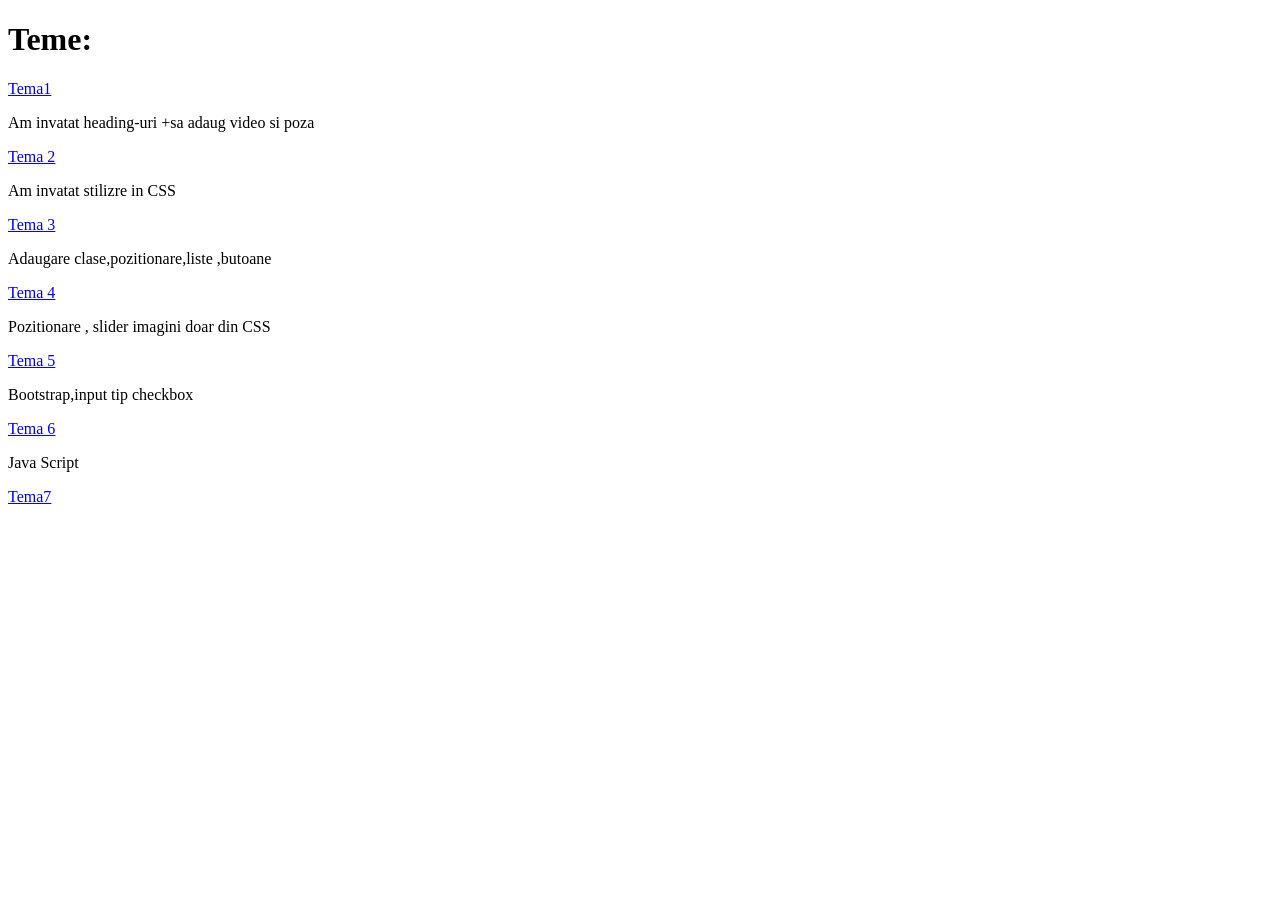
<file: index.html>
<!DOCTYPE html>
<html>
<head>
<title>index teme</title>
</head>
<body>
   <h1>Teme:</h1>
   <p><a href="teme/tema1">Tema1</a> </p>
   <P>Am invatat heading-uri +sa adaug video si poza </p>
   <p><a href="teme/tema2">Tema 2</a> </p>
   <p></p>Am invatat stilizre in CSS
   <p><a href="teme/tema3">Tema 3</a> </p>
   <p> Adaugare clase,pozitionare,liste ,butoane</p>
   <p><a href="teme/tema4">Tema 4</a> </p>
   <p>Pozitionare , slider imagini doar din CSS
   <p><a href="teme/tema5">Tema 5</a></p>
   <p>Bootstrap,input tip checkbox</p>
   <p><a href="teme/tema6">Tema 6</a></p>
   <p>Java Script</p>
   <p><a href="teme/tema7"> Tema7</a></p>
</body>
</html>
</file>
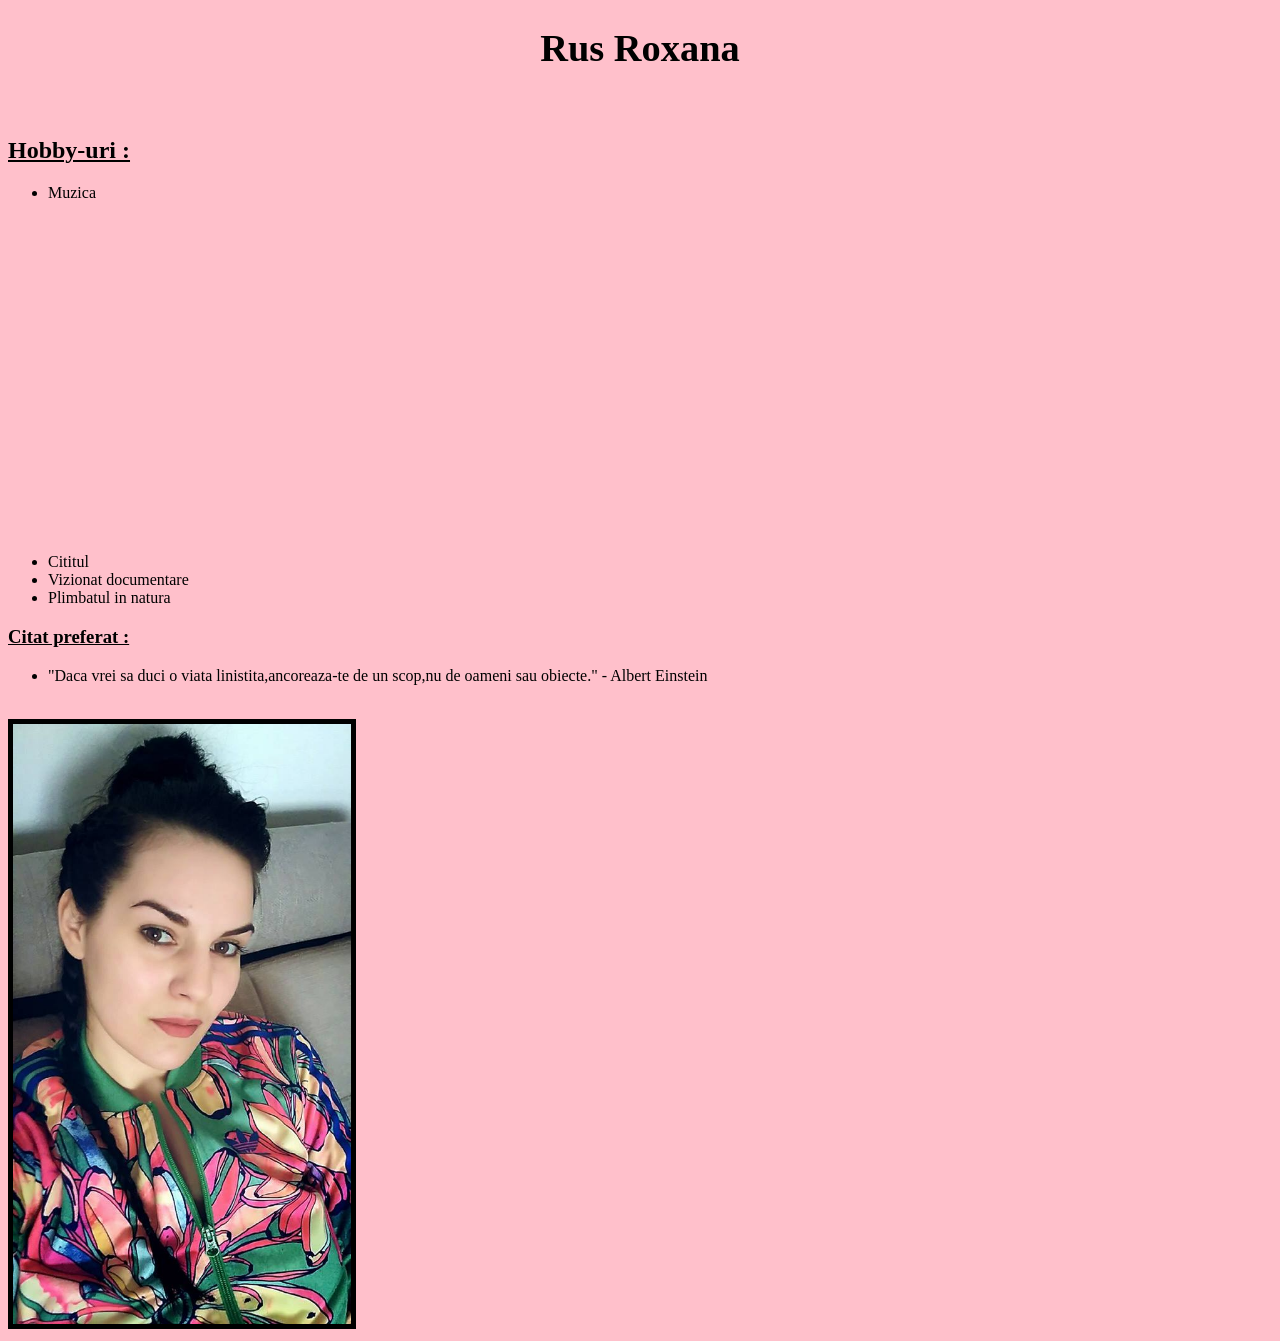
<file: teme/tema1/index.html>
<!DOCTYPE html>
<html>
<head>
<title>My page</title>
</head>
<body>
<body bgcolor=pink>
	<big><h1 align="center">Rus Roxana</h1><br></big> 
    <u><p><h2>Hobby-uri : </h2></p></u>
           <ul>
           	   <li>Muzica</li>
               <p><iframe width="560" height="315" src="https://www.youtube.com/embed/7xrs2YWyC1U" frameborder="0" allowfullscreen></iframe></p>
           	   <li>Cititul</li>
           	   <li>Vizionat documentare</li>
           	   <li>Plimbatul in natura</li>
           	</ul>   
	<u><p><h3>Citat preferat :</h3></p></u>
	        <ul>
	        	<li>"Daca vrei sa duci o viata linistita,ancoreaza-te de un scop,nu de oameni sau obiecte." - Albert Einstein</li>
	        </ul><br>
	<img src="roxa.jpg" border="5" height="600" width"459"> 
</body>
</html>
</file>
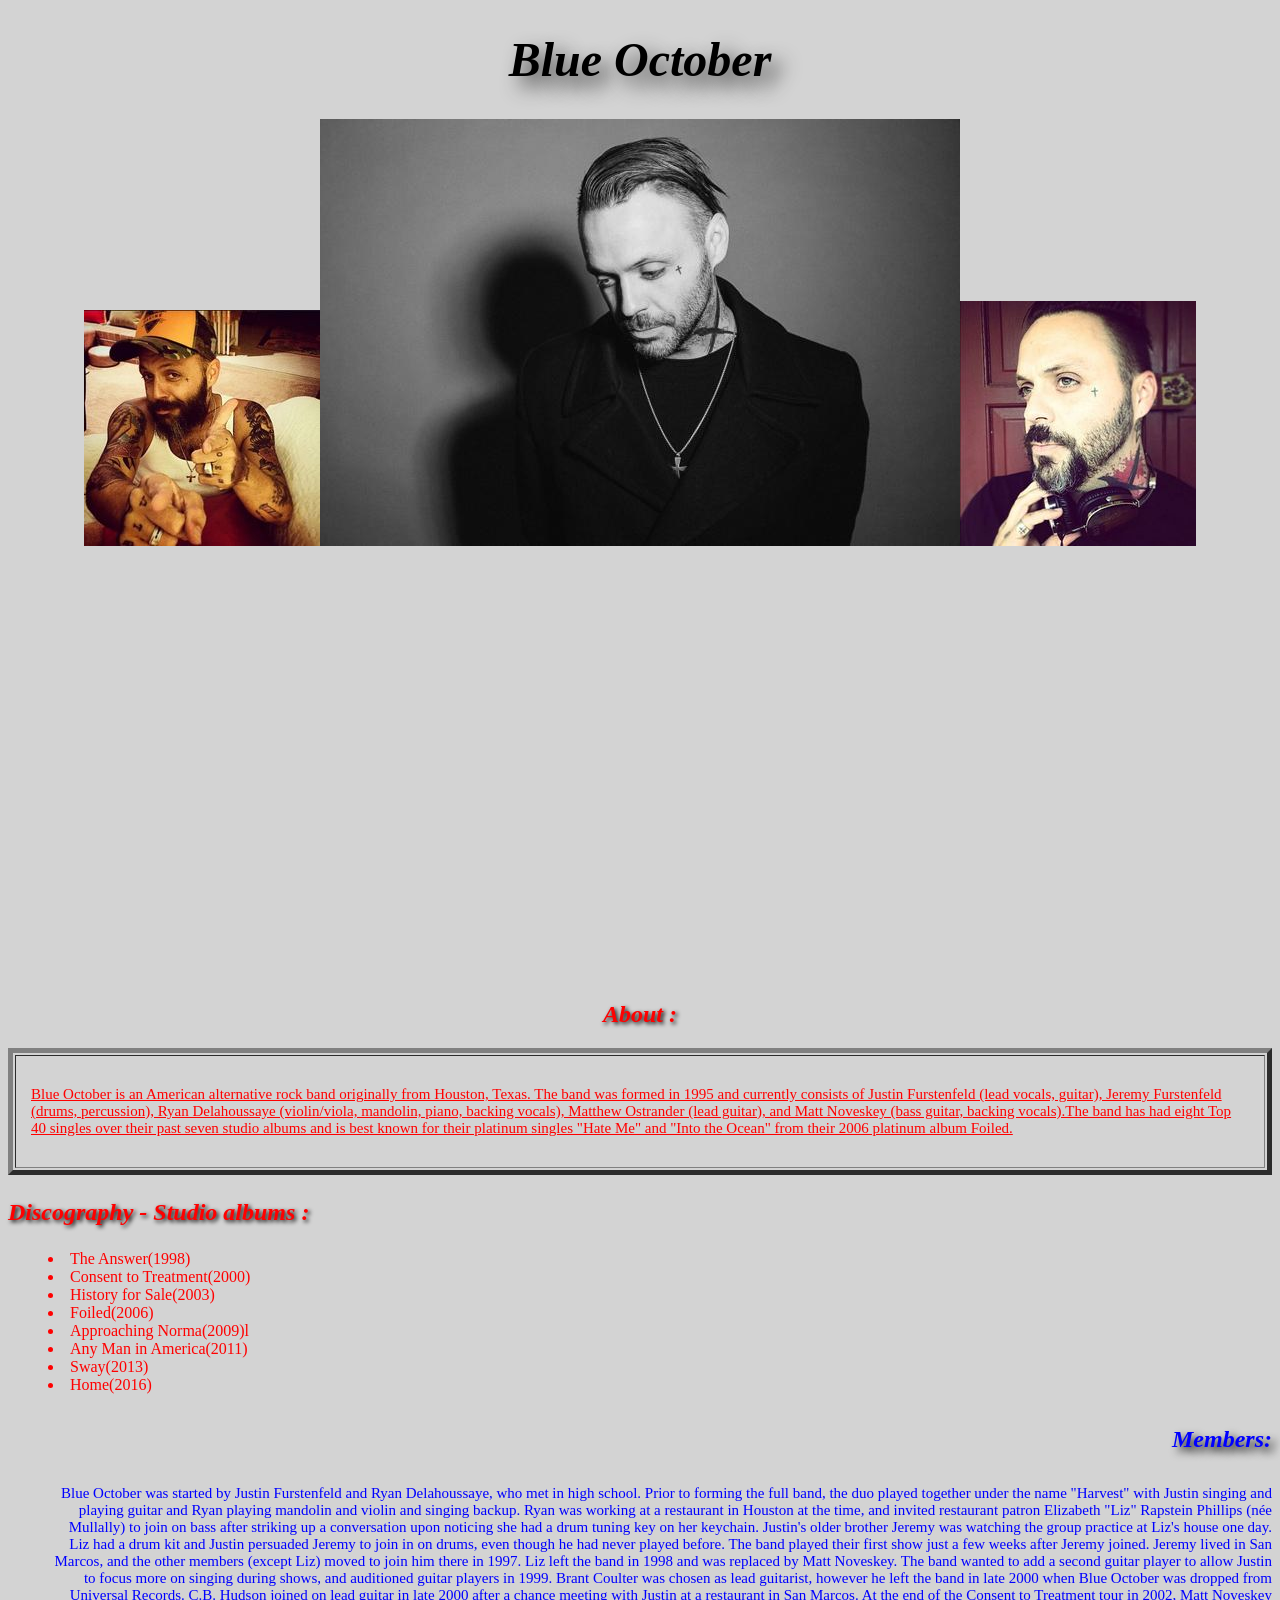
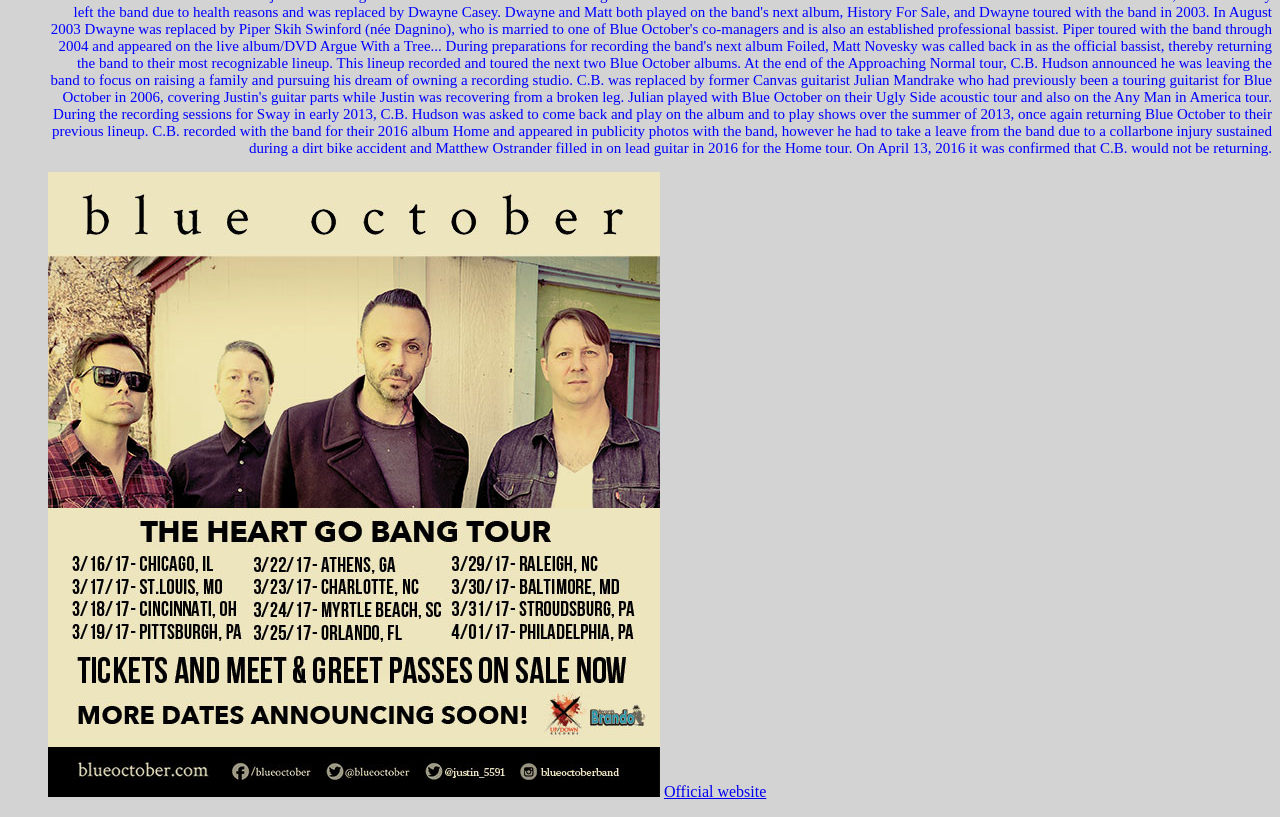
<file: Blue October html/blue_october.html>
<!DOCTYPE html>
<html>
     <head> 
     <title>Blue October</title>
    <link rel="stylesheet" href="style.css">
     </head>
         <body>
            
         	<p><h1>Blue October</h1></p>
               <div><img src="justin.jpg"><img src="blueoctober.jpg"><img src="justin2.jpg"></div>
         	    <iframe width="640" height="427" src="https://www.youtube.com/embed/wiLaIkH9UEE" frameborder="0" allowfullscreen></iframe>
            
           
         	<p><h2><i>About :</i></h2></p>
           
               <table border="5">
                <tr>
            <td><ins><p><a2>Blue October is an American alternative rock band originally from Houston, Texas. The band was formed in 1995 and currently consists of Justin Furstenfeld (lead vocals, guitar), Jeremy Furstenfeld (drums, percussion), Ryan Delahoussaye (violin/viola, mandolin, piano, backing vocals), Matthew Ostrander (lead guitar), and Matt Noveskey (bass guitar, backing vocals).The band has had eight Top 40 singles over their past seven studio albums and is best known for their platinum singles "Hate Me" and "Into the Ocean" from their 2006 platinum album Foiled.</a2></p></td></ins>
                </tr>
                </table>
            
                  
           
            <p><h3><i>Discography - Studio albums :</i></h3></p>
                
                <ul>
         	    	<li>The Answer(1998)</li>
         	    	<li>Consent to Treatment(2000)</li>
         	    	<li>History for Sale(2003)</li>
         	    	<li>Foiled(2006)</li>
         	    	<li>Approaching Norma(2009)l</li>
         	    	<li>Any Man in America(2011)</li>
         	    	<li>Sway(2013)</li>
         	    	<li>Home(2016)</li>
         	    </ul)
            

         	 <p><h4><i>Members:</i></h4></p>
             
         	                    
                        	    <p id="para1">Blue October was started by Justin Furstenfeld and Ryan Delahoussaye, who met in high school. Prior to forming the full band, the duo played together under the name "Harvest" with Justin singing and playing guitar and Ryan playing mandolin and violin and singing backup. Ryan was working at a restaurant in Houston at the time, and invited restaurant patron Elizabeth "Liz" Rapstein Phillips (née Mullally) to join on bass after striking up a conversation upon noticing she had a drum tuning key on her keychain. Justin's older brother Jeremy was watching the group practice at Liz's house one day. Liz had a drum kit and Justin persuaded Jeremy to join in on drums, even though he had never played before. The band played their first show just a few weeks after Jeremy joined. Jeremy lived in San Marcos, and the other members (except Liz) moved to join him there in 1997. Liz left the band in 1998 and was replaced by Matt Noveskey. The band wanted to add a second guitar player to allow Justin to focus more on singing during shows, and auditioned guitar players in 1999. Brant Coulter was chosen as lead guitarist, however he left the band in late 2000 when Blue October was dropped from Universal Records. C.B. Hudson joined on lead guitar in late 2000 after a chance meeting with Justin at a restaurant in San Marcos. At the end of the Consent to Treatment tour in 2002, Matt Noveskey left the band due to health reasons and was replaced by Dwayne Casey. Dwayne and Matt both played on the band's next album, History For Sale, and Dwayne toured with the band in 2003. In August 2003 Dwayne was replaced by Piper Skih Swinford (née Dagnino), who is married to one of Blue October's co-managers and is also an established professional bassist. Piper toured with the band through 2004 and appeared on the live album/DVD Argue With a Tree... During preparations for recording the band's next album Foiled, Matt Novesky was called back in as the official bassist, thereby returning the band to their most recognizable lineup. This lineup recorded and toured the next two Blue October albums. At the end of the Approaching Normal tour, C.B. Hudson announced he was leaving the band to focus on raising a family and pursuing his dream of owning a recording studio. C.B. was replaced by former Canvas guitarist Julian Mandrake who had previously been a touring guitarist for Blue October in 2006, covering Justin's guitar parts while Justin was recovering from a broken leg. Julian played with Blue October on their Ugly Side acoustic tour and also on the Any Man in America tour. During the recording sessions for Sway in early 2013, C.B. Hudson was asked to come back and play on the album and to play shows over the summer of 2013, once again returning Blue October to their previous lineup. C.B. recorded with the band for their 2016 album Home and appeared in publicity photos with the band, however he had to take a leave from the band due to a collarbone injury sustained during a dirt bike accident and Matthew Ostrander filled in on lead guitar in 2016 for the Home tour. On April 13, 2016 it was confirmed that C.B. would not be returning.</p>
                            
                                
        <img src="tour.jpg"> 
        <a href="http://www.blueoctober.com">
         Official website
         </a>             
        </body>
</html>
</file>
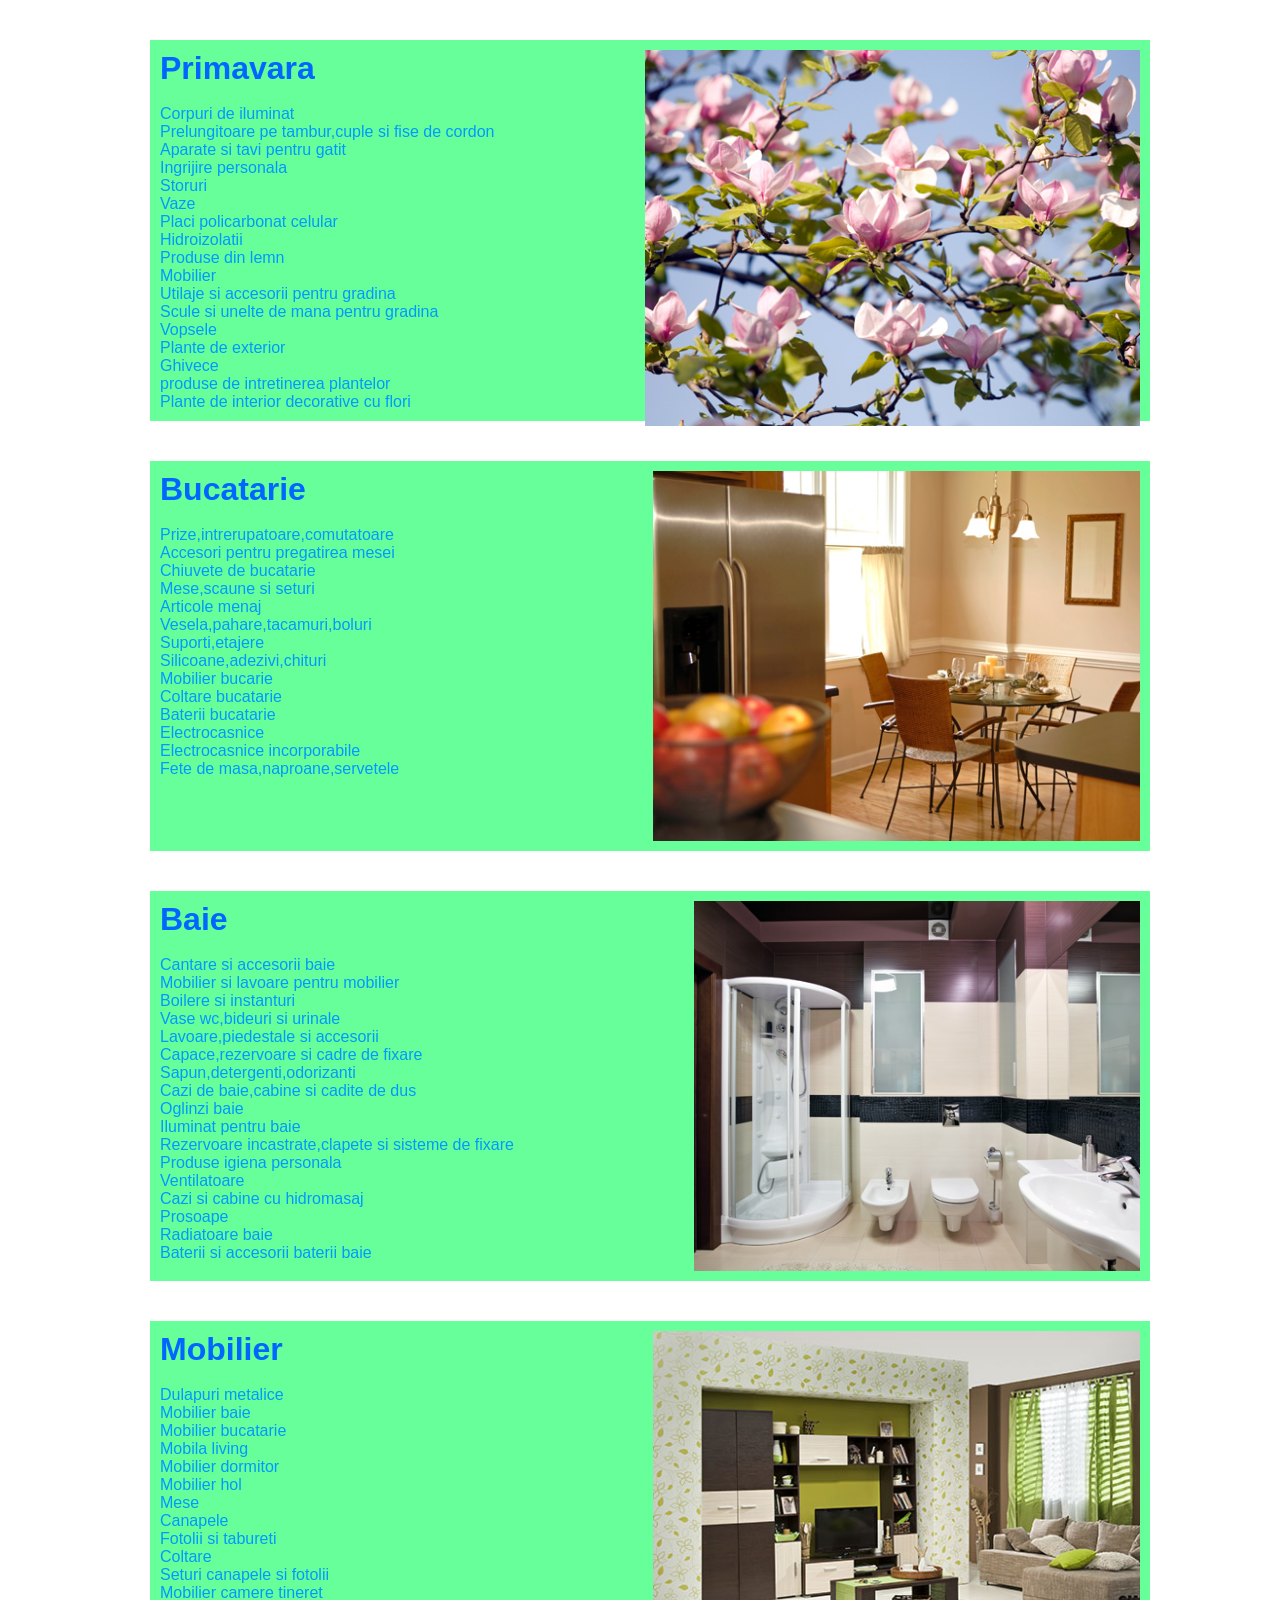
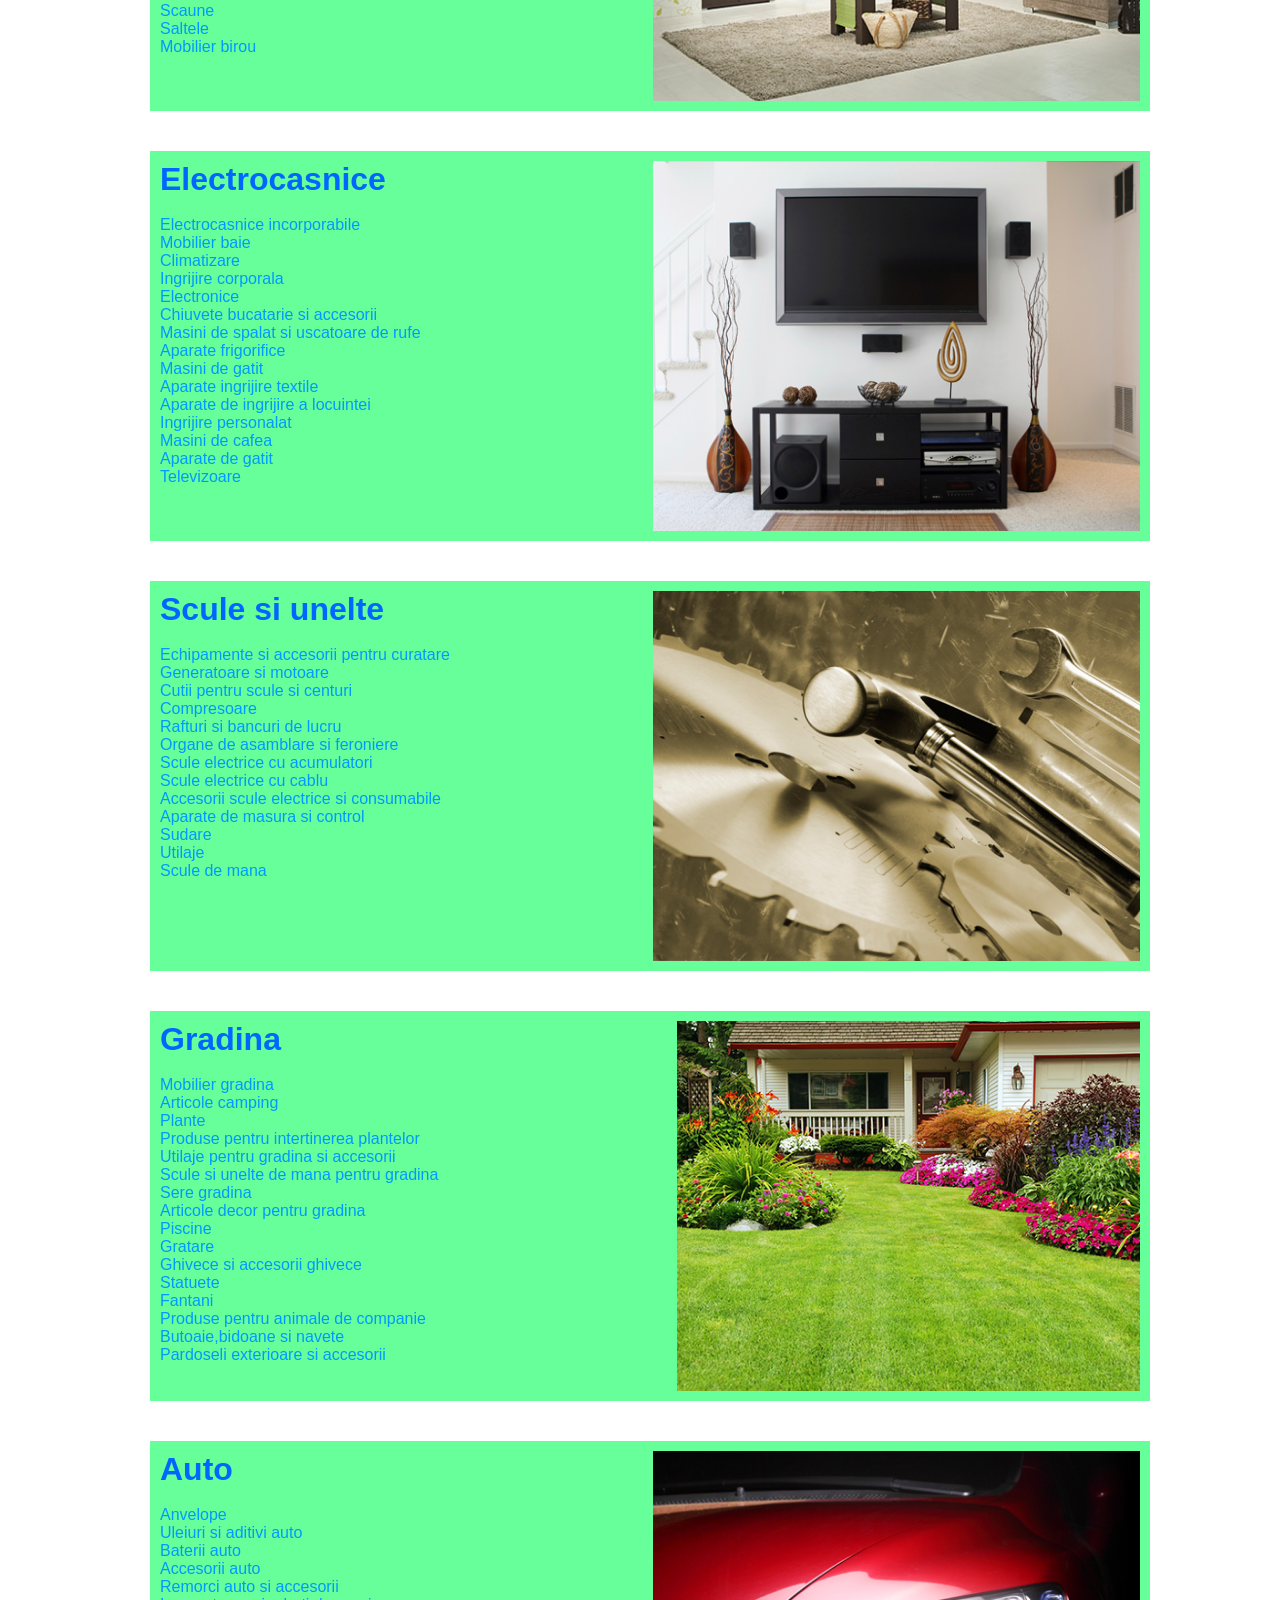
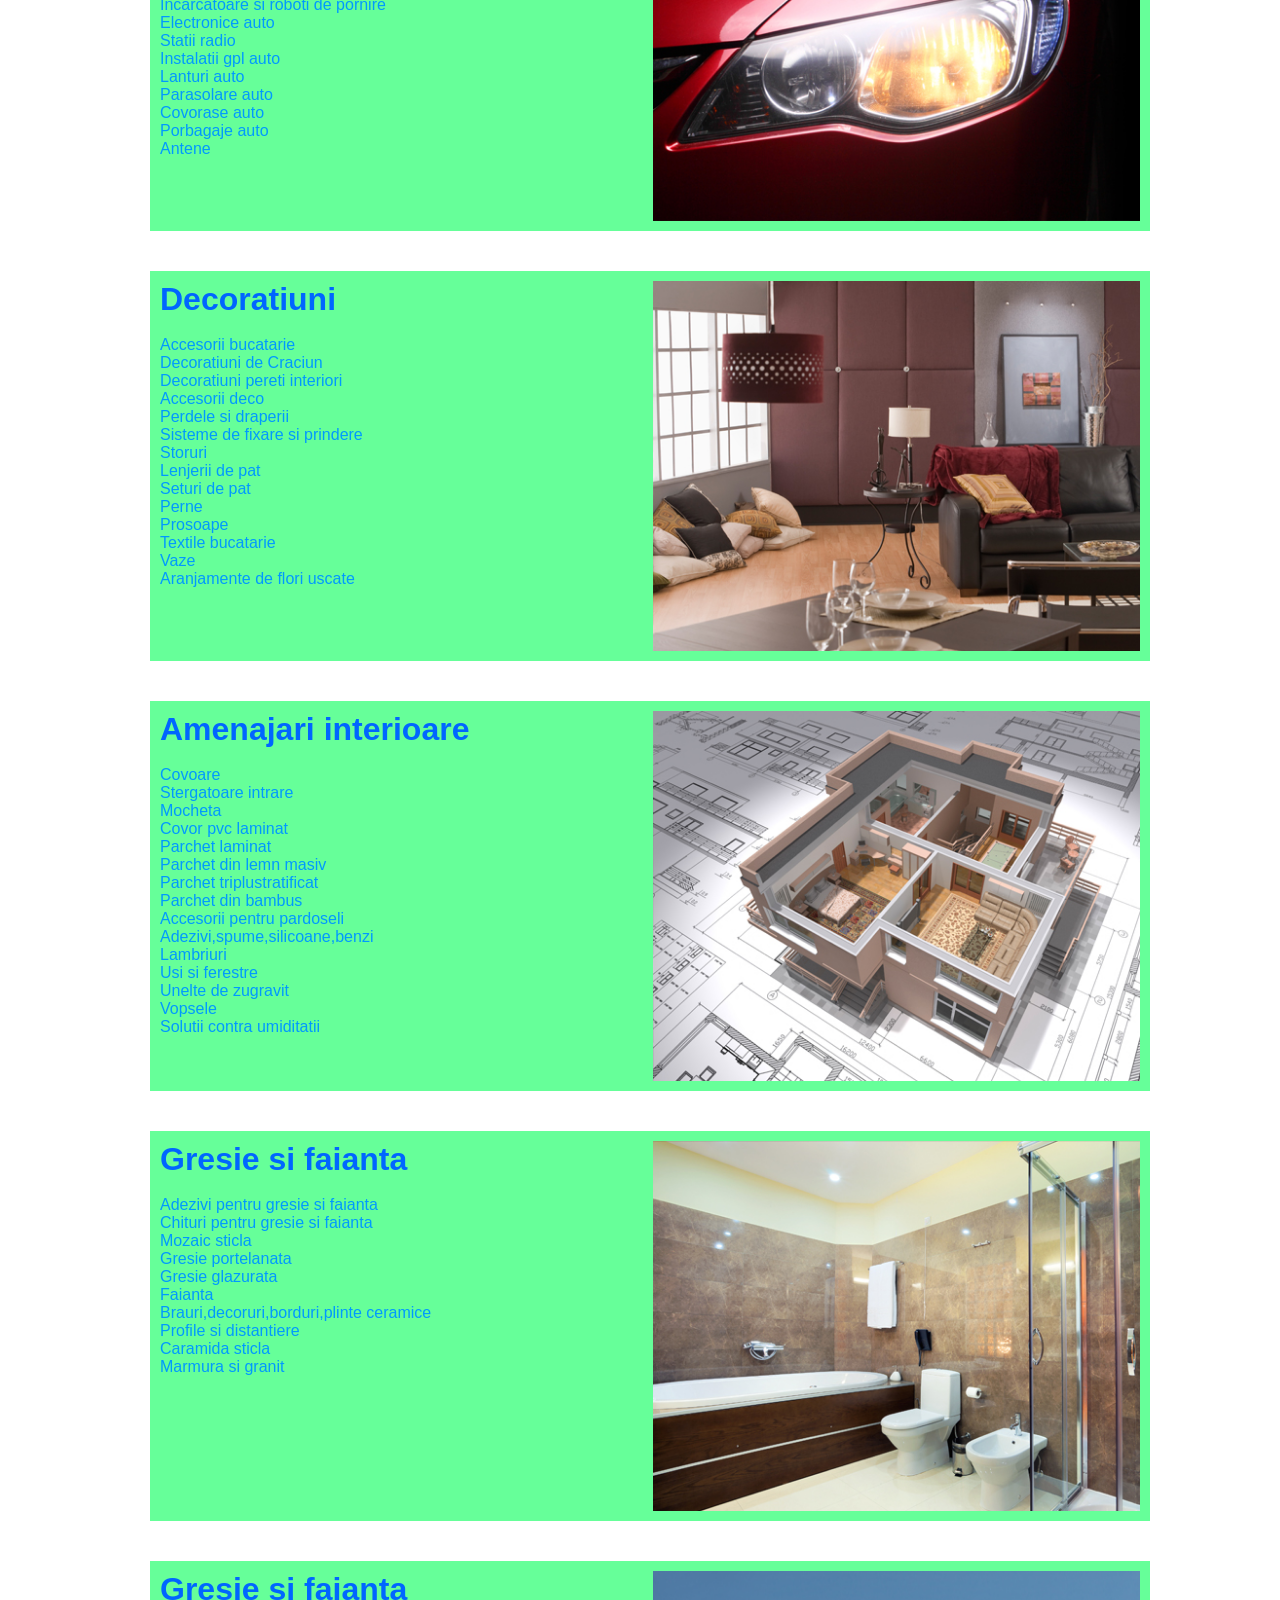
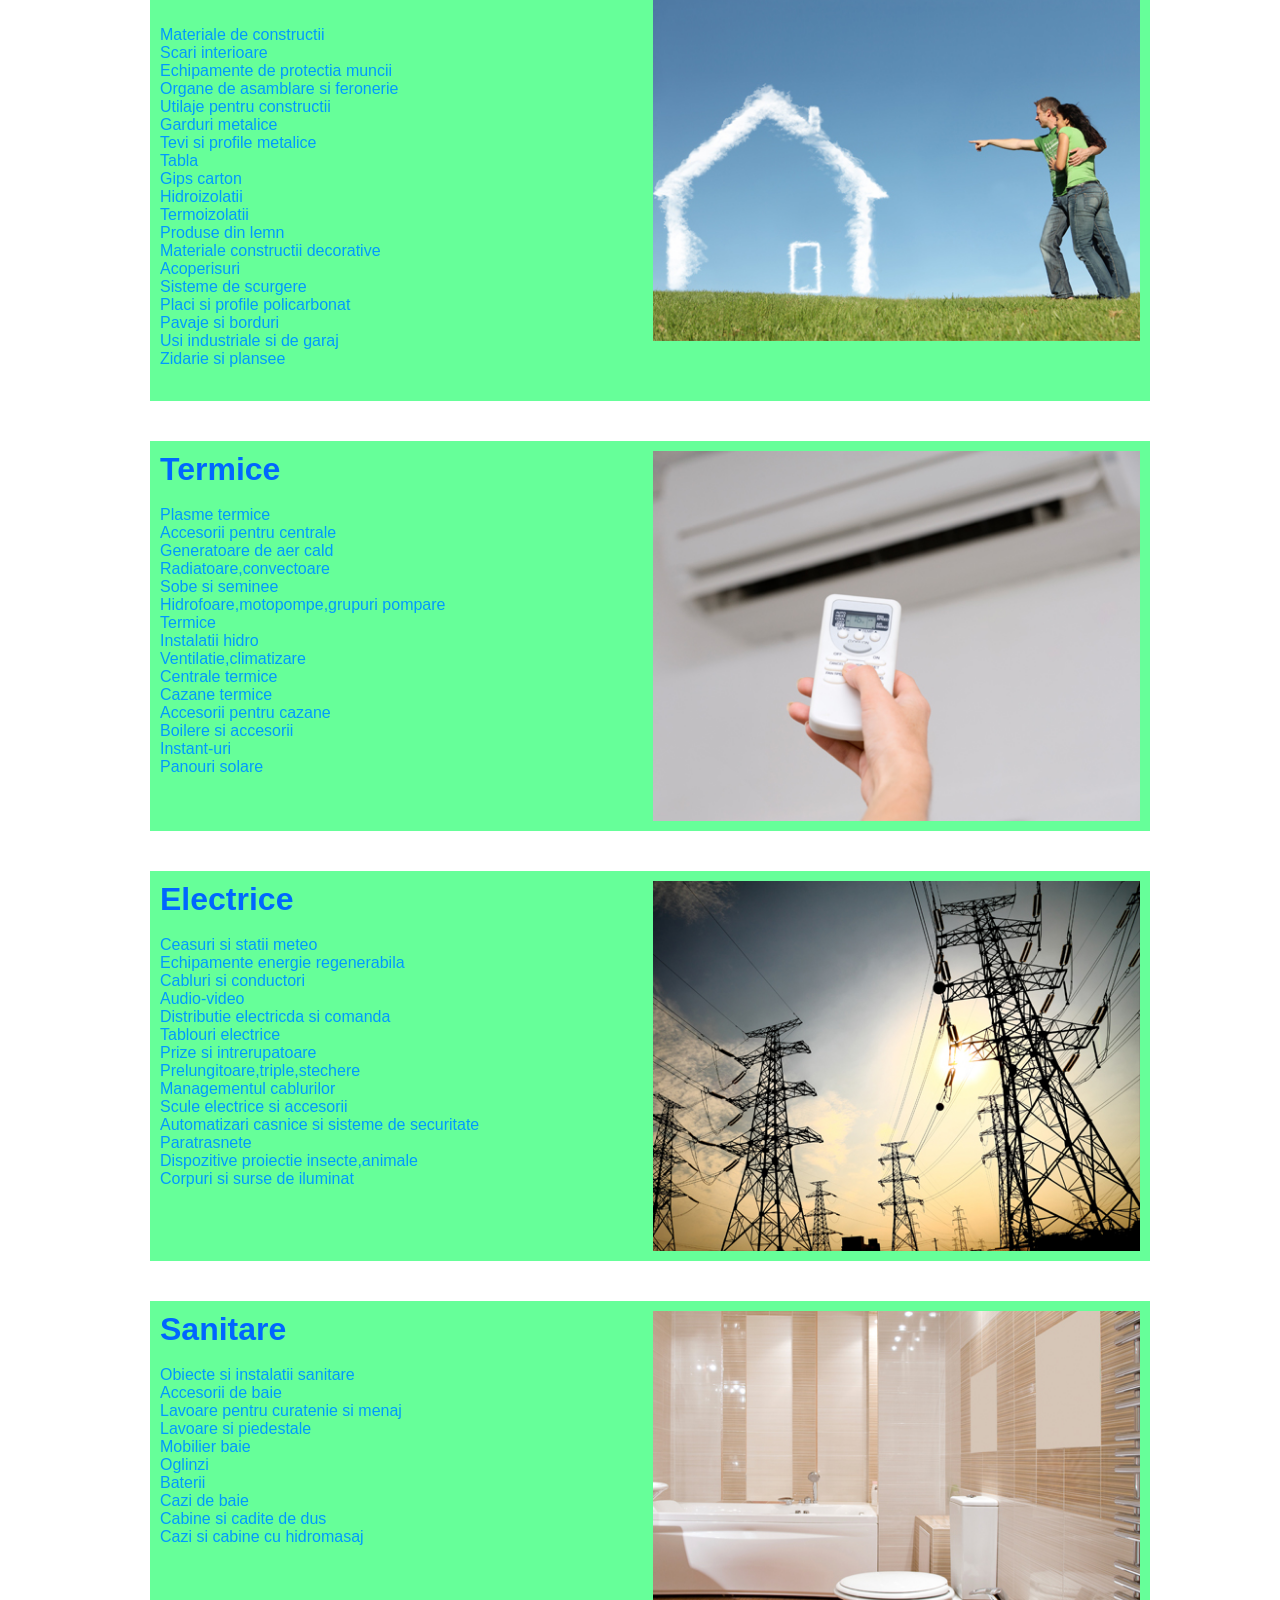
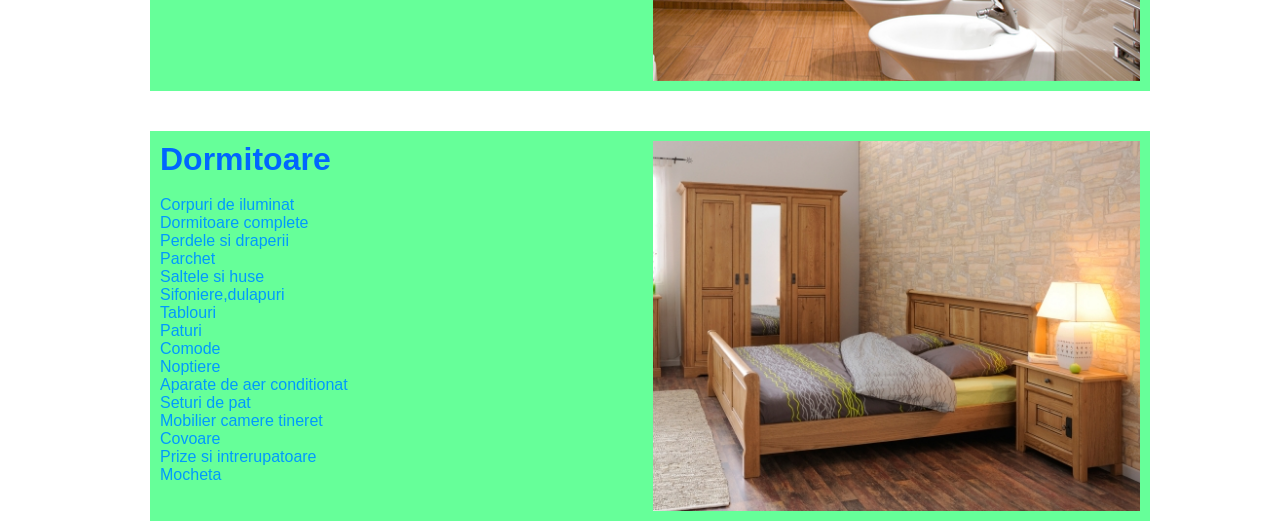
<file: Dedeman/index2.html>
<!DOCTYPE html PUBLIC "-//W3C//DTD XHTML 1.0 Transitional//EN" "http://www.w3.org/TR/xhtml1/DTD/xhtml1-transitional.dtd">
<html xmlns="http://www.w3.org/1999/xhtml">
<head>
<meta http-equiv="Content-Type" content="text/html; charset=utf-8" />
<title>Produse</title>
<link rel="stylesheet" href="style.css">
</head>

<body>
<div id="primavara">
<img class="poza-primavara"src="primavara.jpg">
<div class="primavara1">
 <h1 class="hprimavara">Primavara</h1>
   <ul class="primavara2">
     <li class="primavara3"><br>Corpuri de iluminat</br></li>
     <li class="primavara3">Prelungitoare pe tambur,cuple si fise de cordon</li>
     <li class="primavara3">Aparate si tavi pentru gatit</li>
     <li class="primavara3">Ingrijire personala</li>
     <li class="primavara3">Storuri</li>
     <li class="primavara3">Vaze</li>
     <li class="primavara3">Placi policarbonat celular</li>
     <li class="primavara3">Hidroizolatii</li>
    </ul>
    <ul>
    <li class="primavara3">Produse din lemn</li>
    <li class="primavara3">Mobilier</li>
    <li class="primavara3">Utilaje si accesorii pentru gradina</li>
    <li class="primavara3">Scule si unelte de mana pentru gradina</li>
    <li class="primavara3">Vopsele</li>
    <li class="primavara3">Plante de exterior</li>
    <li class="primavara3">Ghivece</li>
    <li class="primavara3">produse de intretinerea plantelor</li>
    <li class="primavara3">Plante de interior decorative cu flori</li>
     </ul>
  
    
     </div>
     </div>

<div id="Bucatarie">
<img class="poza-bucatarie"src="bucatarie_2.jpg">
<div class="bucatarie1">
 <h1 class="hbucatarie">Bucatarie</h1>
   <ul class="bucatarie2">
     <li class="bucatarie3"><br>Prize,intrerupatoare,comutatoare</br></li>
     <li class="bucatarie3">Accesori pentru pregatirea mesei</li>
     <li class="bucatarie3">Chiuvete de bucatarie</li>
     <li class="bucatarie3">Mese,scaune si seturi</li>
     <li class="bucatarie3">Articole menaj</li>
     <li class="bucatarie3">Vesela,pahare,tacamuri,boluri</li>
     <li class="bucatarie3">Suporti,etajere</li>

    </ul>
    <ul>
    <li class="bucatarie3">Silicoane,adezivi,chituri</li>
    <li class="bucatarie3">Mobilier bucarie</li>
    <li class="bucatarie3">Coltare bucatarie</li>
    <li class="bucatarie3">Baterii bucatarie</li>
    <li class="bucatarie3">Electrocasnice</li>
    <li class="bucatarie3">Electrocasnice incorporabile</li>
    <li class="bucatarie3">Fete de masa,naproane,servetele</li>

     </ul>
  
    
     </div>
     </div>


<div id="Baie">
<img class="poza-baie"src="baie_plus_o_categorie.jpg">
<div class="baie1">
 <h1 class="hbaie">Baie</h1>
   <ul class="baie2">
     <li class="baie3"><br>Cantare si accesorii baie</br></li>
     <li class="baie3">Mobilier si lavoare pentru mobilier</li>
     <li class="baie3">Boilere si instanturi</li>
     <li class="baie3">Vase wc,bideuri si urinale</li>
     <li class="baie3">Lavoare,piedestale si accesorii</li>
     <li class="baie3">Capace,rezervoare si cadre de fixare</li>
     <li class="baie3">Sapun,detergenti,odorizanti</li>
     <li class="baie3">Cazi de baie,cabine si cadite de dus</li>
     <li class="baie3">Oglinzi baie</li>
    </ul>
    <ul>
    <li class="baie3">Iluminat pentru baie</li>
    <li class="baie3">Rezervoare incastrate,clapete si sisteme de fixare</li>
    <li class="baie3">Produse igiena personala</li>
    <li class="baie3">Ventilatoare</li>
    <li class="baie3">Cazi si cabine cu hidromasaj</li>
    <li class="baie3">Prosoape</li>
    <li class="baie3">Radiatoare baie</li>
    <li class="baie3">Baterii si accesorii baterii baie</li>

     </ul>
  
    
     </div>
     </div>

<div id="Mobilier">
<img class="poza-mobilier"src="mobila_500_380.jpg">
<div class="mobilier1">
 <h1 class="hmobilier">Mobilier</h1>
   <ul class="mobilier2">
     <li class="mobilier3"><br>Dulapuri metalice</br></li>
     <li class="mobilier3">Mobilier baie</li>
     <li class="mobilier3">Mobilier bucatarie</li>
     <li class="mobilier3">Mobila living</li>
     <li class="mobilier3">Mobilier dormitor</li>
     <li class="mobilier3">Mobilier hol</li>
     <li class="mobilier3">Mese</li>
     <li class="mobilier3">Canapele</li>
   
    </ul>
    <ul>
    <li class="mobilier3">Fotolii si tabureti</li>
    <li class="mobilier3">Coltare</li>
    <li class="mobilier3">Seturi canapele si fotolii</li>
    <li class="mobilier3">Mobilier camere tineret</li>
    <li class="mobilier3">Scaune</li>
    <li class="mobilier3">Saltele</li>
    <li class="mobilier3">Mobilier birou</li>


     </ul>
  
    
     </div>
     </div>
     
<div id="Electrocasnice">
<img class="poza-electrocasnice"src="electrocasnice_2.jpg">
<div class="electrocasnice1">
 <h1 class="helectrocasnice">Electrocasnice</h1>
   <ul class="electrocasnice2">
     <li class="electrocasnice3"><br>Electrocasnice incorporabile</br></li>
     <li class="electrocasnice3">Mobilier baie</li>
     <li class="electrocasnice3">Climatizare</li>
     <li class="electrocasnice3">Ingrijire corporala</li>
     <li class="electrocasnice3">Electronice</li>
     <li class="electrocasnice3">Chiuvete bucatarie si accesorii</li>
     <li class="electrocasnice3">Masini de spalat si uscatoare de rufe</li>
     <li class="electrocasnice3">Aparate frigorifice</li>
   
    </ul>
    <ul>
    <li class="electrocasnice3">Masini de gatit</li>
    <li class="electrocasnice3">Aparate ingrijire textile</li>
    <li class="electrocasnice3">Aparate de ingrijire a locuintei</li>
    <li class="electrocasnice3">Ingrijire personalat</li>
    <li class="electrocasnice3">Masini de cafea</li>
    <li class="electrocasnice3">Aparate de gatit</li>
    <li class="electrocasnice3">Televizoare</li>


     </ul>
  
    
     </div>
     </div>

<div id="Scule-si-unelte">
<img class="poza-scule-si-unelte"src="scule_si_unelte.jpg">
<div class="scule-si-unelte1">
 <h1 class="scule-si-unelte">Scule si unelte</h1>
   <ul class="scule-si-unelte2">
     <li class="scule-si-unelte3"><br>Echipamente si accesorii pentru curatare</br></li>
     <li class="scule-si-unelte3">Generatoare si motoare</li>
     <li class="scule-si-unelte3">Cutii pentru scule si centuri</li>
     <li class="scule-si-unelte3">Compresoare</li>
     <li class="scule-si-unelte3">Rafturi si bancuri de lucru</li>
     <li class="scule-si-unelte3">Organe de asamblare si feroniere</li>
     <li class="scule-si-unelte3">Scule electrice cu acumulatori</li>
   
   
    </ul>
    <ul>
    <li class="scule-si-unelte3">Scule electrice cu cablu</li>
    <li class="scule-si-unelte3">Accesorii scule electrice si consumabile</li>
    <li class="scule-si-unelte3">Aparate de masura si control</li>
    <li class="scule-si-unelte3">Sudare</li>
    <li class="scule-si-unelte3">Utilaje</li>
    <li class="scule-si-unelte3">Scule de mana</li>
   


     </ul>
  
    
     </div>
     </div>

<div id="Gradina">
<img class="poza-gradina"src="gradina_categorie-1.jpg">
<div class="gradina1">
 <h1 class="hgradina">Gradina</h1>
   <ul class="gradina2">
     <li class="gradina3"><br>Mobilier gradina</br></li>
     <li class="gradina3">Articole camping</li>
     <li class="gradina3">Plante</li>
     <li class="gradina3">Produse pentru intertinerea plantelor</li>
     <li class="gradina3">Utilaje pentru gradina si accesorii</li>
     <li class="gradina3">Scule si unelte de mana pentru gradina</li>
     <li class="gradina3">Sere gradina</li>
     <li class="gradina3">Articole decor pentru gradina</li>
     <li class="gradina3">Piscine</li>
   
   
    </ul>
    <ul>
    <li class="gradina3">Gratare</li>
    <li class="gradina3">Ghivece si accesorii ghivece</li>
    <li class="gradina3">Statuete</li>
    <li class="gradina3">Fantani</li>
    <li class="gradina3">Produse pentru animale de companie</li>
    <li class="gradina3">Butoaie,bidoane si navete</li>
    <li class="gradina3">Pardoseli exterioare si accesorii</li> 

     </ul>
  
    
     </div>
     </div>


<div id="Auto">
<img class="poza-auto"src="auto_2.jpg">
<div class="auto1">
 <h1 class="hauto">Auto</h1>
   <ul class="auto2">
     <li class="auto3"><br>Anvelope</br></li>
     <li class="auto3">Uleiuri si aditivi auto</li>
     <li class="auto3">Baterii auto</li>
     <li class="auto3">Accesorii auto</li>
     <li class="auto3">Remorci auto si accesorii</li>
     <li class="auto3">Incarcatoare si roboti de pornire</li>
     <li class="auto3">Electronice auto</li>
     
 </ul>
    <ul>
    <li class="auto3">Statii radio</li>
    <li class="auto3">Instalatii gpl auto</li>
    <li class="auto3">Lanturi auto</li>
    <li class="auto3">Parasolare auto</li>
    <li class="auto3">Covorase auto</li>
    <li class="auto3">Porbagaje auto</li>
    <li class="auto3">Antene</li> 

     </ul>
  
    
     </div>
     </div>
     
<div id="Decoratiuni">
<img class="poza-decoratiuni"src="decoratiuni_1.jpg">
<div class="decoratiuni1">
 <h1 class="hdecoratiuni">Decoratiuni</h1>
   <ul class="decoratiuni2">
     <li class="decoratiuni3"><br>Accesorii bucatarie</br></li>
     <li class="decoratiuni3">Decoratiuni de Craciun</li>
     <li class="decoratiuni3">Decoratiuni pereti interiori</li>
     <li class="decoratiuni3">Accesorii deco</li>
     <li class="decoratiuni3">Perdele si draperii</li>
     <li class="decoratiuni3">Sisteme de fixare si prindere</li>
     <li class="decoratiuni3">Storuri</li>
     
 </ul>
    <ul>
    <li class="decoratiuni3">Lenjerii de pat</li>
    <li class="decoratiuni3">Seturi de pat</li>
    <li class="decoratiuni3">Perne</li>
    <li class="decoratiuni3">Prosoape</li>
    <li class="decoratiuni3">Textile bucatarie</li>
    <li class="decoratiuni3">Vaze</li>
    <li class="decoratiuni3">Aranjamente de flori uscate</li> 

     </ul>
  
    
     </div>
     </div>

<div id="Amenajari-interioare">
<img class="poza-amenajari-interioare"src="amenajari_1.jpg">
<div class="amanajari-interioare1">
 <h1 class="hamenajari-interioare">Amenajari interioare</h1>
   <ul class="amenajari-interioare2">
     <li class="amenajari-interioare3"><br>Covoare</br></li>
     <li class="amenajari-interioare3">Stergatoare intrare</li>
     <li class="amenajari-interioare3">Mocheta</li>
     <li class="amenajari-interioare3">Covor pvc laminat</li>
     <li class="amenajari-interioare3">Parchet laminat</li>
     <li class="amenajari-interioare3">Parchet din lemn masiv</li>
     <li class="amenajari-interioare3">Parchet triplustratificat</li>
     <li class="amenajari-interioare3">Parchet din bambus</li>
 </ul>
    <ul>
    <li class="amenajari-interioare3">Accesorii pentru pardoseli</li>
    <li class="amenajari-interioare3">Adezivi,spume,silicoane,benzi</li>
    <li class="amenajari-interioare3">Lambriuri</li>
    <li class="amenajari-interioare3">Usi si ferestre</li>
    <li class="amenajari-interioare3">Unelte de zugravit</li>
    <li class="amenajari-interioare3">Vopsele</li>
    <li class="amenajari-interioare3">Solutii contra umiditatii</li> 

     </ul>
  
    
     </div>
     </div>
<div id="Gresie-si-faianta">
<img class="poza-gresie-si-faianta"src="gresie_si_faianta.jpg">
<div class="gresie-si-faianta1">
 <h1 class="hgresie-si-faianta">Gresie si faianta</h1>
   <ul class="gresie-si-faianta2">
     <li class="gresie-si-faianta3"><br>Adezivi pentru gresie si faianta</br></li>
     <li class="gresie-si-faianta3">Chituri pentru gresie si faianta</li>
     <li class="gresie-si-faianta3">Mozaic sticla</li>
     <li class="gresie-si-faianta3">Gresie portelanata</li>
     <li class="gresie-si-faianta3">Gresie glazurata</li>
    
 </ul>
    <ul>
    <li class="gresie-si-faianta3">Faianta</li>
    <li class="gresie-si-faianta3">Brauri,decoruri,borduri,plinte ceramice</li>
    <li class="gresie-si-faianta3">Profile si distantiere</li>
    <li class="gresie-si-faianta3">Caramida sticla</li>
    <li class="gresie-si-faianta3">Marmura si granit</li>
  

     </ul>
  
    
     </div>
     </div>

<div id="Constructii">
<img class="poza-constructii"src="constructii.jpg">
<div class="constructii1">
 <h1 class="hconstructii">Gresie si faianta</h1>
   <ul class="constructii2">
     <li class="constructii3"><br>Materiale de constructii</br></li>
     <li class="constructii3">Scari interioare</li>
     <li class="constructii3">Echipamente de protectia muncii</li>
     <li class="constructii3">Organe de asamblare si feronerie</li>
     <li class="constructii3">Utilaje pentru constructii</li>
     <li class="constructii3">Garduri metalice</li>
     <li class="constructii3">Tevi si profile metalice</li>
     <li class="constructii3">Tabla</li>
     <li class="constructii3">Gips carton</li>
     <li class="constructii3">Hidroizolatii</li>
 </ul>
    <ul>
    <li class="constructii3">Termoizolatii</li>
    <li class="constructii3">Produse din lemn</li>
    <li class="constructii3">Materiale constructii decorative</li>
    <li class="constructii3">Acoperisuri</li>
    <li class="constructii3">Sisteme de scurgere</li>
    <li class="constructii3">Placi si profile policarbonat</li>
    <li class="constructii3">Pavaje si borduri</li>
    <li class="constructii3">Usi industriale si de garaj</li>
    <li class="constructii3">Zidarie si plansee</li>

     </ul>
  
    
     </div>
     </div>
     
    <div id="Termice">
<img class="poza-termice"src="termice_vara.jpg">
<div class="termice1">
 <h1 class="htermice">Termice</h1>
   <ul class="termice2">
     <li class="termice3"><br>Plasme termice</br></li>
     <li class="termice3">Accesorii pentru centrale</li>
     <li class="termice3">Generatoare de aer cald</li>
     <li class="termice3">Radiatoare,convectoare</li>
     <li class="termice3">Sobe si seminee</li>
     <li class="termice3">Hidrofoare,motopompe,grupuri pompare</li>
     <li class="termice3">Termice</li>
     <li class="termice3">Instalatii hidro</li>
     
    
 </ul>
    <ul>
    <li class="termice3">Ventilatie,climatizare</li>
    <li class="termice3">Centrale termice</li>
    <li class="termice3">Cazane termice</li>
    <li class="termice3">Accesorii pentru cazane</li>
    <li class="termice3">Boilere si accesorii</li>
    <li class="termice3">Instant-uri</li>
    <li class="termice3">Panouri solare</li>
    
   

     </ul>
  
    
     </div>
     </div> 
    
    
     <div id="Electrice">
<img class="poza-electrice"src="electrice2.jpg">
<div class="electrice1">
 <h1 class="helectrice">Electrice</h1>
   <ul class="electrice2">
     <li class="electrice3"><br>Ceasuri si statii meteo</br></li>
     <li class="electrice3">Echipamente energie regenerabila</li>
     <li class="electrice3">Cabluri si conductori</li>
     <li class="electrice3">Audio-video</li>
     <li class="electrice3">Distributie electricda si comanda</li>
     <li class="electrice3">Tablouri electrice</li>
     <li class="electrice3">Prize si intrerupatoare</li>
     
     
    
 </ul>
    <ul>
    <li class="electrice3">Prelungitoare,triple,stechere</li>
    <li class="electrice3">Managementul cablurilor</li>
    <li class="electrice3">Scule electrice si accesorii</li>
    <li class="electrice3">Automatizari casnice si sisteme de securitate</li>
    <li class="electrice3">Paratrasnete</li>
    <li class="electrice3">Dispozitive proiectie insecte,animale</li>
    <li class="electrice3">Corpuri si surse de iluminat</li>
    
   

     </ul>
  
    
     </div>
     </div> 
     
      <div id="Sanitare">
<img class="poza-sanitare"src="sanitare_2.jpg">
<div class="sanitare1">
 <h1 class="hsanitare">Sanitare</h1>
   <ul class="sanitare2">
     <li class="sanitare3"><br>Obiecte si instalatii sanitare</br></li>
     <li class="sanitare3">Accesorii de baie</li>
     <li class="sanitare3">Lavoare pentru curatenie si menaj</li>
     <li class="sanitare3">Lavoare si piedestale</li>
     <li class="sanitare3">Mobilier baie</li>
  
    
 </ul>
    <ul>
    <li class="sanitare3">Oglinzi</li>
    <li class="sanitare3">Baterii</li>
    <li class="sanitare3">Cazi de baie</li>
    <li class="sanitare3">Cabine si cadite de dus</li>
    <li class="sanitare3">Cazi si cabine cu hidromasaj</li>
   
     </ul>
  
    
     </div>
     </div> 
     
     
    <div id="Dormitoare">
<img class="poza-dormitoare"src="dormitor-principala.jpg">
<div class="dormitoare1">
 <h1 class="hdormitoare">Dormitoare</h1>
   <ul class="dormitoare2">
     <li class="dormitoare3"><br>Corpuri de iluminat</br></li>
     <li class="dormitoare3">Dormitoare complete</li>
     <li class="dormitoare3">Perdele si draperii</li>
     <li class="dormitoare3">Parchet</li>
     <li class="dormitoare3">Saltele si huse</li>
     <li class="dormitoare3">Sifoniere,dulapuri</li>
     <li class="dormitoare3">Tablouri</li>
     <li class="dormitoare3">Paturi</li>
    
 </ul>
    <ul>
    <li class="dormitoare3">Comode</li>
    <li class="dormitoare3">Noptiere</li>
    <li class="dormitoare3">Aparate de aer conditionat</li>
    <li class="dormitoare3">Seturi de pat</li>
    <li class="dormitoare3">Mobilier camere tineret</li>
    <li class="dormitoare3">Covoare</li>
    <li class="dormitoare3">Prize si intrerupatoare</li>
    <li class="dormitoare3">Mocheta</li>
   
     </ul>
  
    
     </div>
     </div> 
       
     
</body>
</html>
</file>
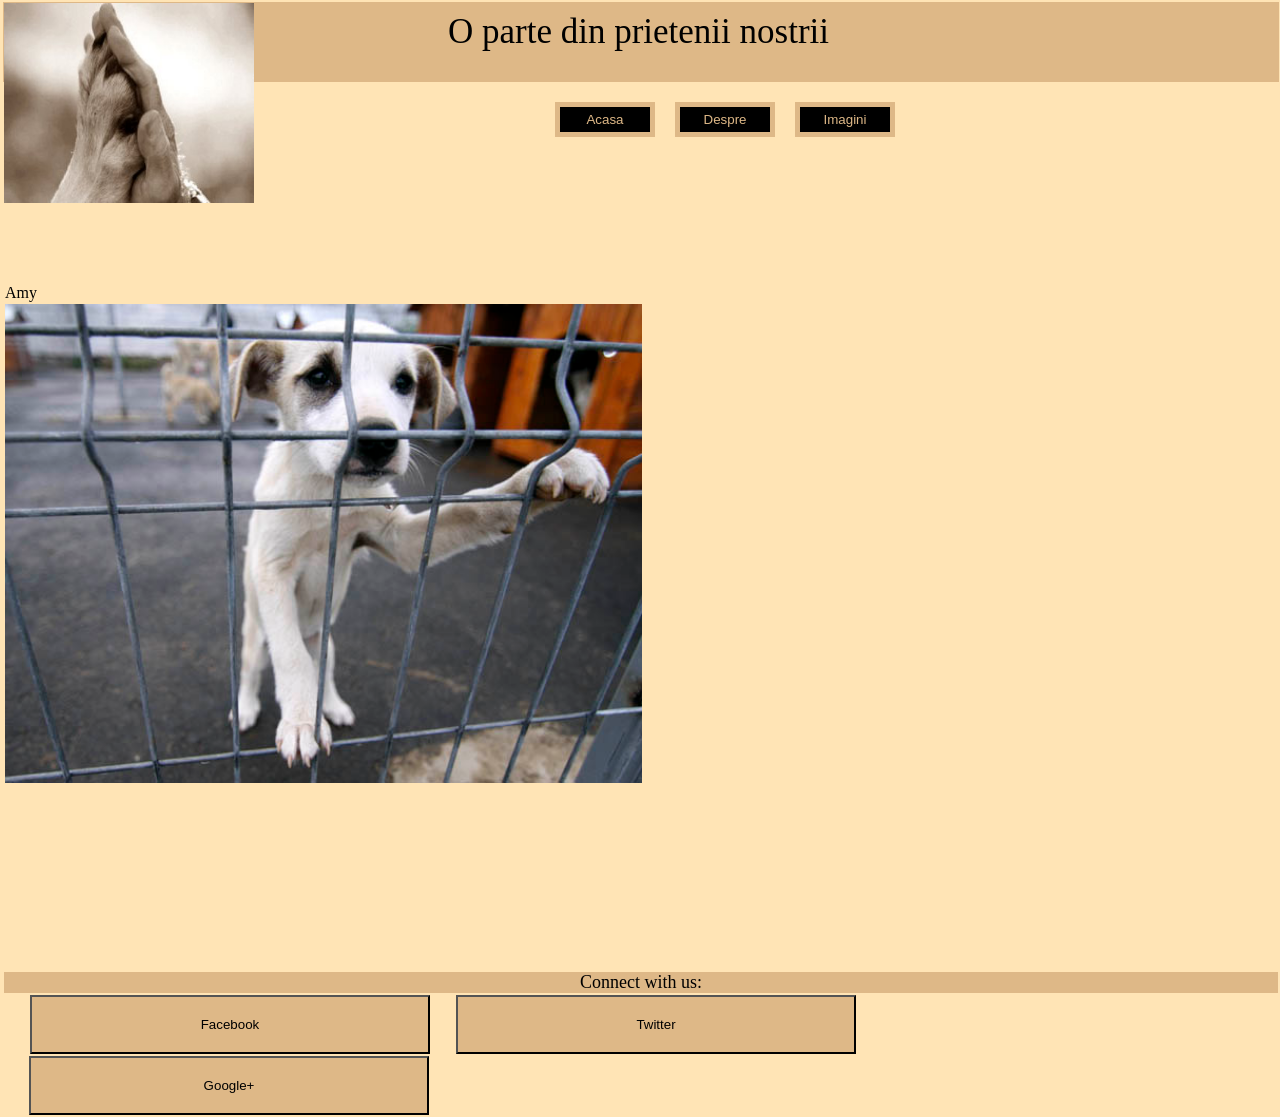
<file: Protectia animalelor/imagini.html>
<!DOCTYPE html>
<html>
<head>
<title>We Love Animals</title>
<link rel="stylesheet" href="style.css">
</head>
<body>
<div class="wrapper3">
	<p class="adopta-un-animal">O parte din prietenii nostrii</p>
	<img class="hi5" src="hi5.jpg">
       <button class="home"><a class="alb"href="index1.html">Acasa</a></button>
      <button class="home1"><a class="alb"href="#">Despre</a></button>
      <button class="home2"><a class="alb"href="#">Imagini</a></button>

	
</div>


<div class="slider">
  <figure>
  	  <div class="slide">
         <p class"paragraf">Amy</p>
         <img src="cainecomunitar.jpg">
      </div>
      <div class="slide">
         <p class"paragraf">Luna</p>
         <img src="iStock_000011088697XSmall.jpg">
      </div>
      <div class="slide">
         <p class"paragraf">!</p>
         <img src="caini-afp.jpg">
      </div>
      <div class="slide">
         <p class"paragraf">Codita</p>
         <img src="91615172-find-a-lump-on-cats-skin-632x475.jpg">
      </div>
      
      </div>
   </figure>
</div>
     
<div class="footer">
      <div class="connect">Connect with us:
     <p><button class="buton"><a class="social" href="https://www.facebook.com/AdoptiicainiCluj/">Facebook</a></button></p>
       <button class="buton"><a class="social" href="https://twitter.com/hashtag/adoptii/">Twitter</a></button>
       <button class="buton"><a class="social" href="https://plus.google.com/collection/My9iPE">Google+</a></botton>
    </div>
</div>








</body>
</html>
</file>
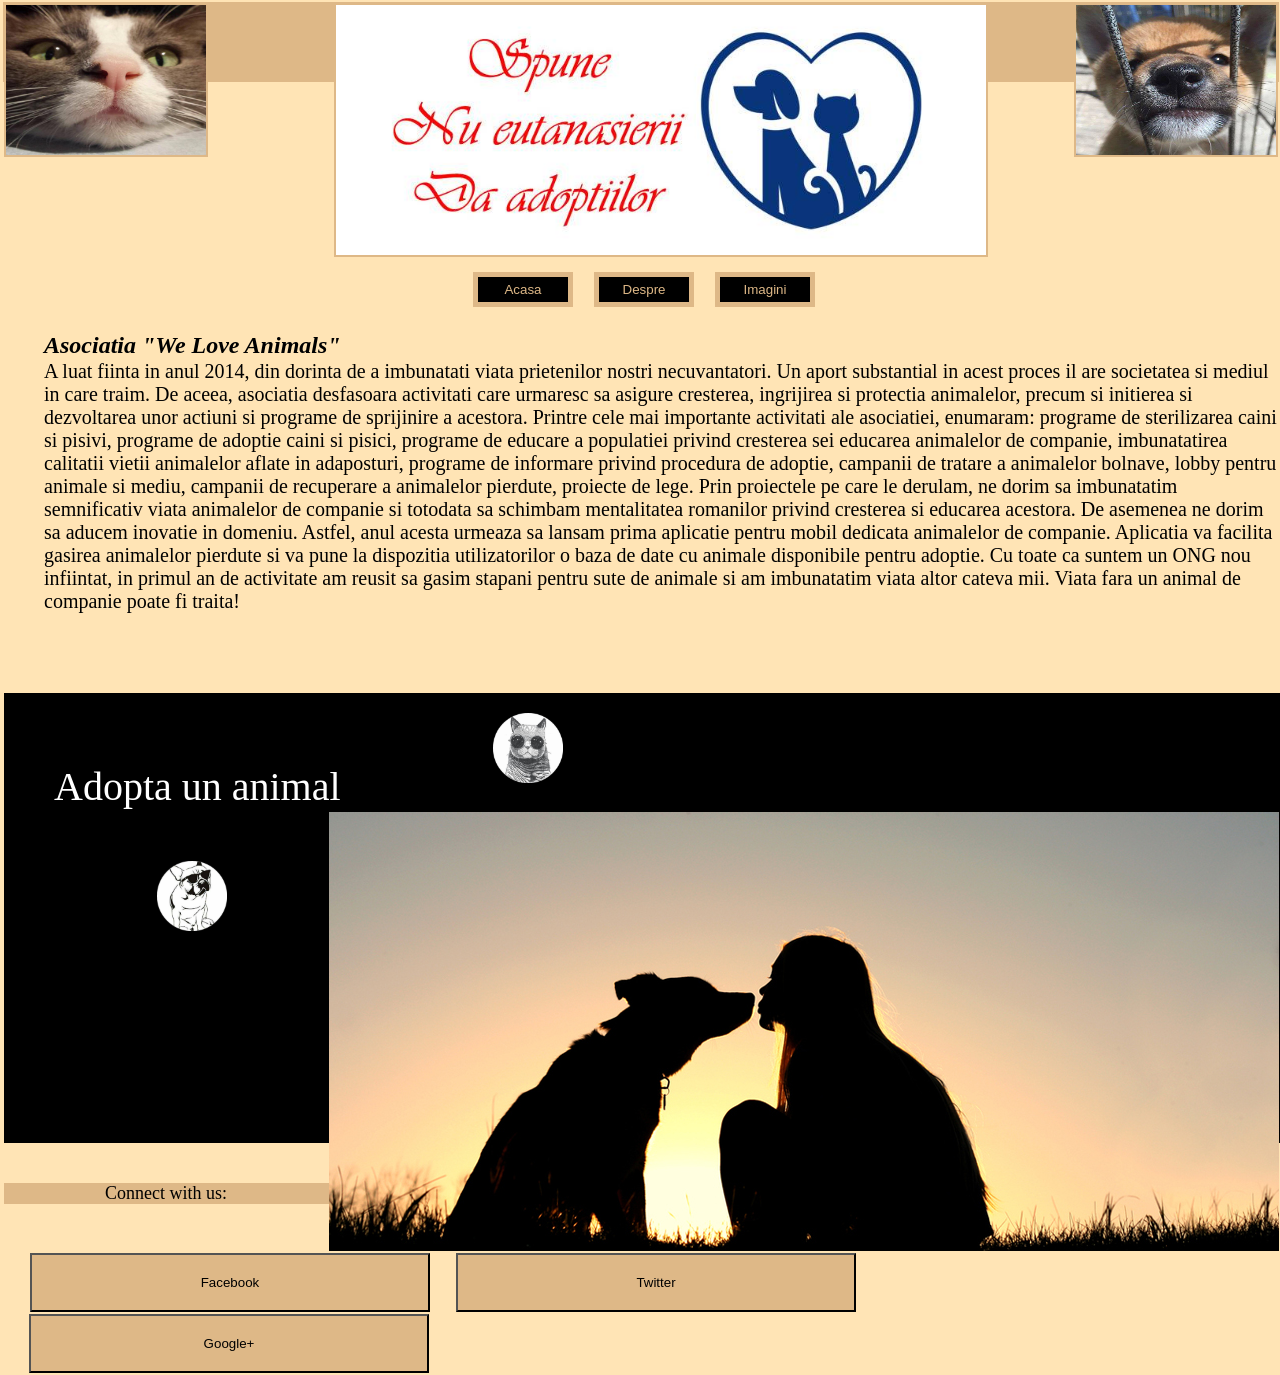
<file: Protectia animalelor/index1.html>
<!DOCTYPE html>
<html>
<head>
<title>We Love Animals</title>
<link rel="stylesheet" href="style.css">
</head>

<body>
<div class="wrapper">
<img class="pisica"src="16427514_1929559000599661_6480745264623006636_n.jpg">
<img class="poza" src="1898031_1411411262445016_775324878_n.png">
<img class="nose" src="16996415_1943323339223227_9067342003906674338_n.jpg">
   
      <button class="home3"><a class="alb"href="index1.html">Acasa</a></button>
      <button class="home4"><a class="alb"href="#">Despre</a></button>
      <button class="home5"><a class="alb"href="imagini.html">Imagini</a></button>

</div>

<div class="content">
  <div class="asociatia">
  <h2 class="text1">Asociatia "We Love Animals"</h2><p class="text2"> A luat fiinta in anul 2014, din dorinta de a imbunatati viata prietenilor nostri necuvantatori. Un aport substantial in acest proces il are societatea si mediul in care traim. De aceea, asociatia desfasoara activitati care urmaresc sa asigure cresterea, ingrijirea si protectia animalelor, precum si initierea si dezvoltarea unor actiuni si programe de sprijinire a acestora. Printre cele mai importante activitati ale asociatiei, enumaram: programe de sterilizarea caini si pisivi, programe de adoptie caini si pisici, programe de educare a populatiei privind cresterea sei educarea animalelor de companie, imbunatatirea calitatii vietii animalelor aflate in adaposturi, programe de informare privind procedura de adoptie, campanii de tratare a animalelor bolnave, lobby pentru animale si mediu, campanii de recuperare a animalelor pierdute, proiecte de lege.

Prin proiectele pe care le derulam, ne dorim sa imbunatatim semnificativ viata animalelor de companie si totodata sa schimbam mentalitatea romanilor privind cresterea si educarea acestora. De asemenea ne dorim sa aducem inovatie in domeniu. Astfel, anul acesta urmeaza sa lansam prima aplicatie pentru mobil dedicata animalelor de companie. Aplicatia va facilita gasirea animalelor pierdute si va pune la dispozitia utilizatorilor o baza de date cu animale disponibile pentru adoptie. Cu toate ca suntem un ONG nou infiintat, in primul an de activitate am reusit sa gasim stapani pentru sute de animale si am imbunatatim viata altor cateva mii. Viata fara un animal de companie poate fi traita!</p>
 
</div>

<div class="animal-kiss"><p class="text-adopta">Adopta un animal</p>

	<img class="kiss" src="topdog.jpg">
<div class="selectii">
    <p><a href="index2.html"><img class="cat" src="17350981_607226319470721_522534680_n.jpg"></a></p>
    <p><a href="index3.html"><img class="dog" src="17274605_607226349470718_1979926903_n.jpg"></a></p>
   </div>

</div>
















</div>



<div class="footer">
	<div class="connect">Connect with us:
     <p><button class="buton"><a class="social" href="https://www.facebook.com/AdoptiicainiCluj/">Facebook</a></button></p>
   	 <button class="buton"><a class="social" href="https://twitter.com/hashtag/adoptii/">Twitter</a></button>
   	 <button class="buton"><a class="social" href="https://plus.google.com/collection/My9iPE">Google+</a></botton>
    </div>
</div>
















</body>
</html>
</file>
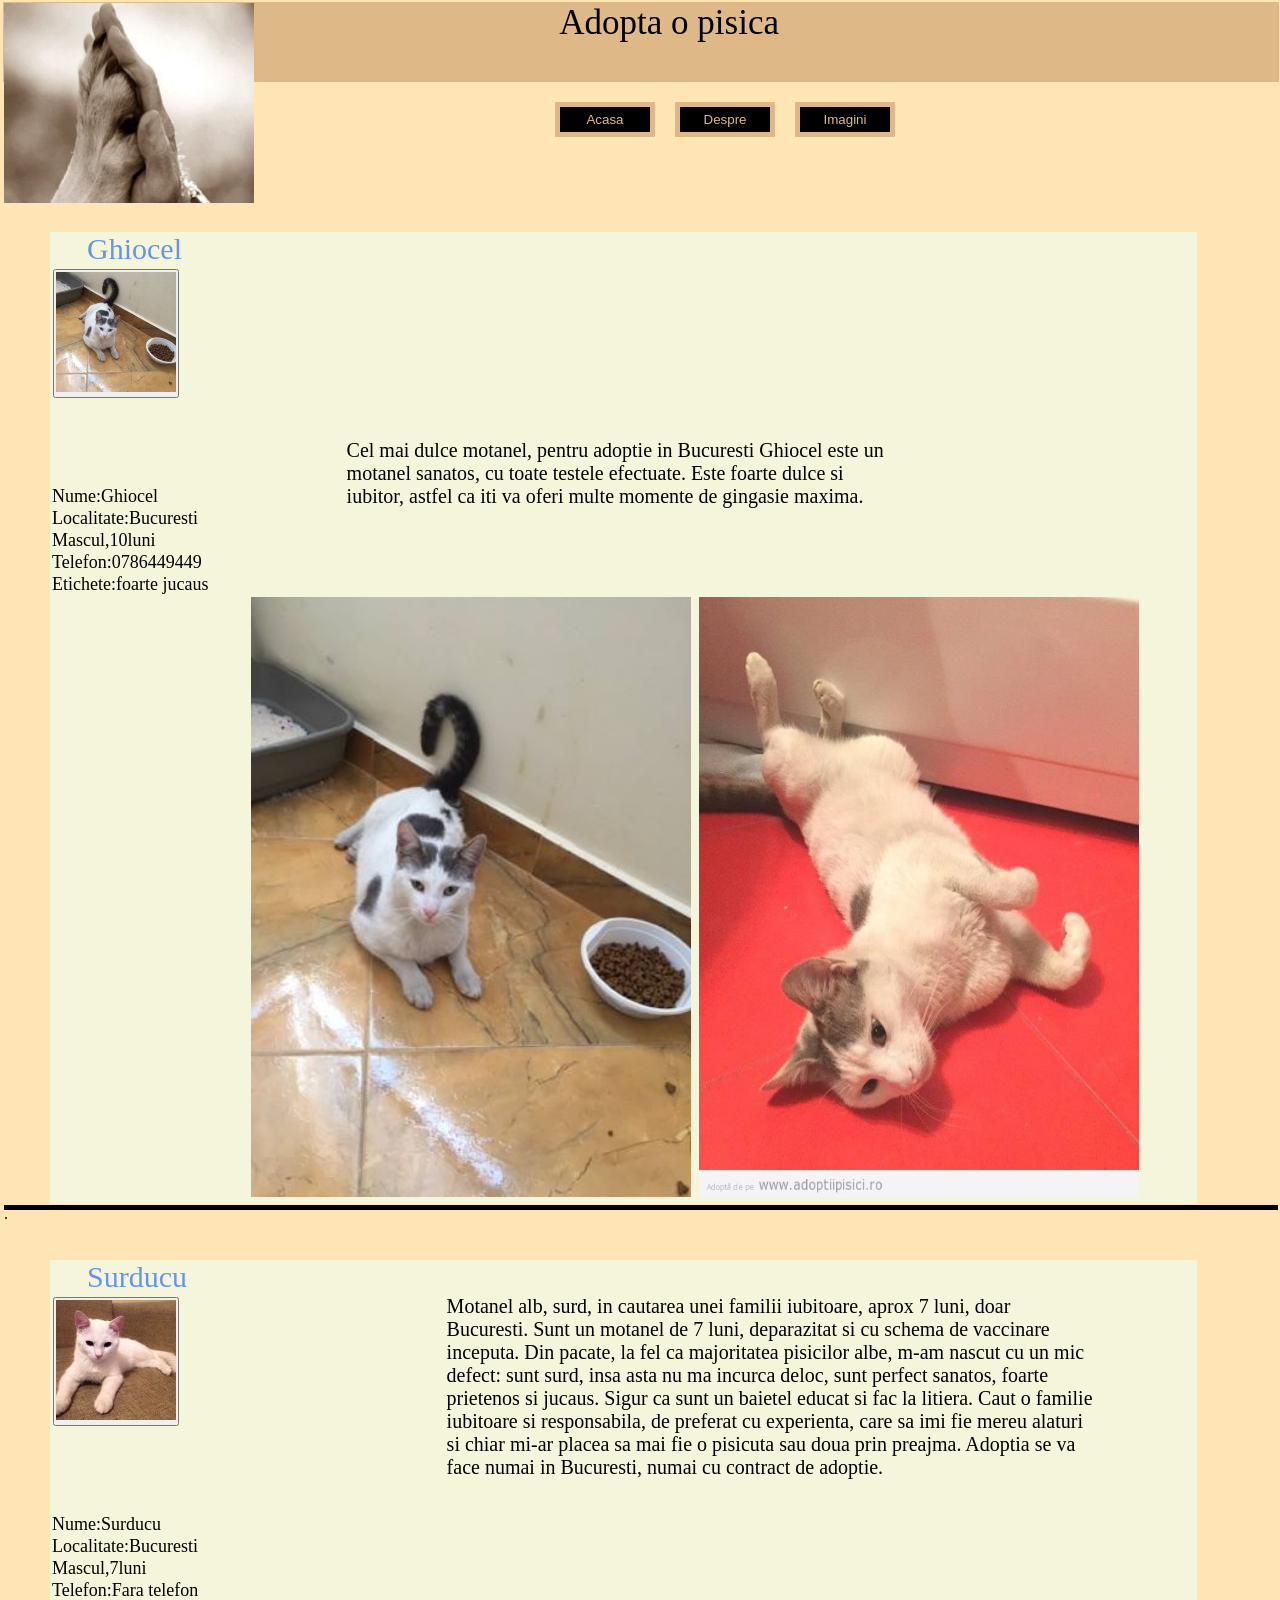
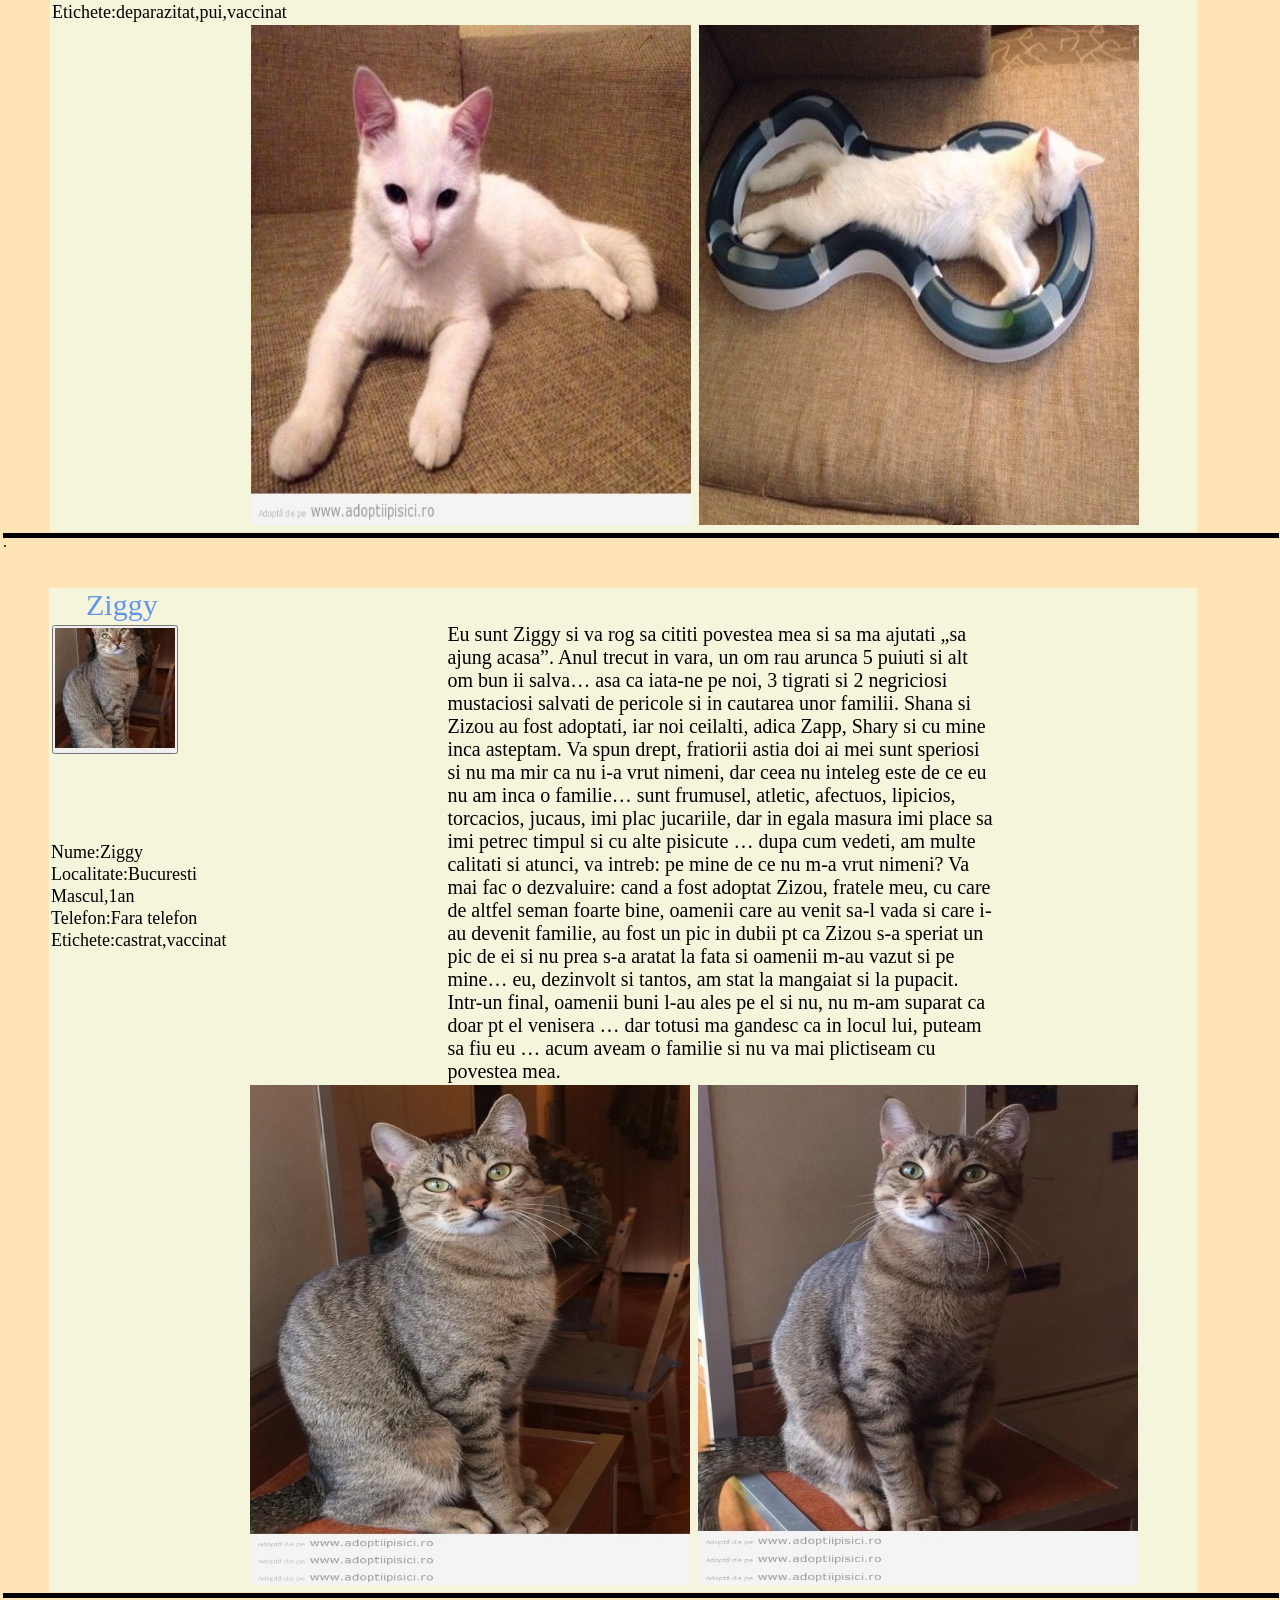
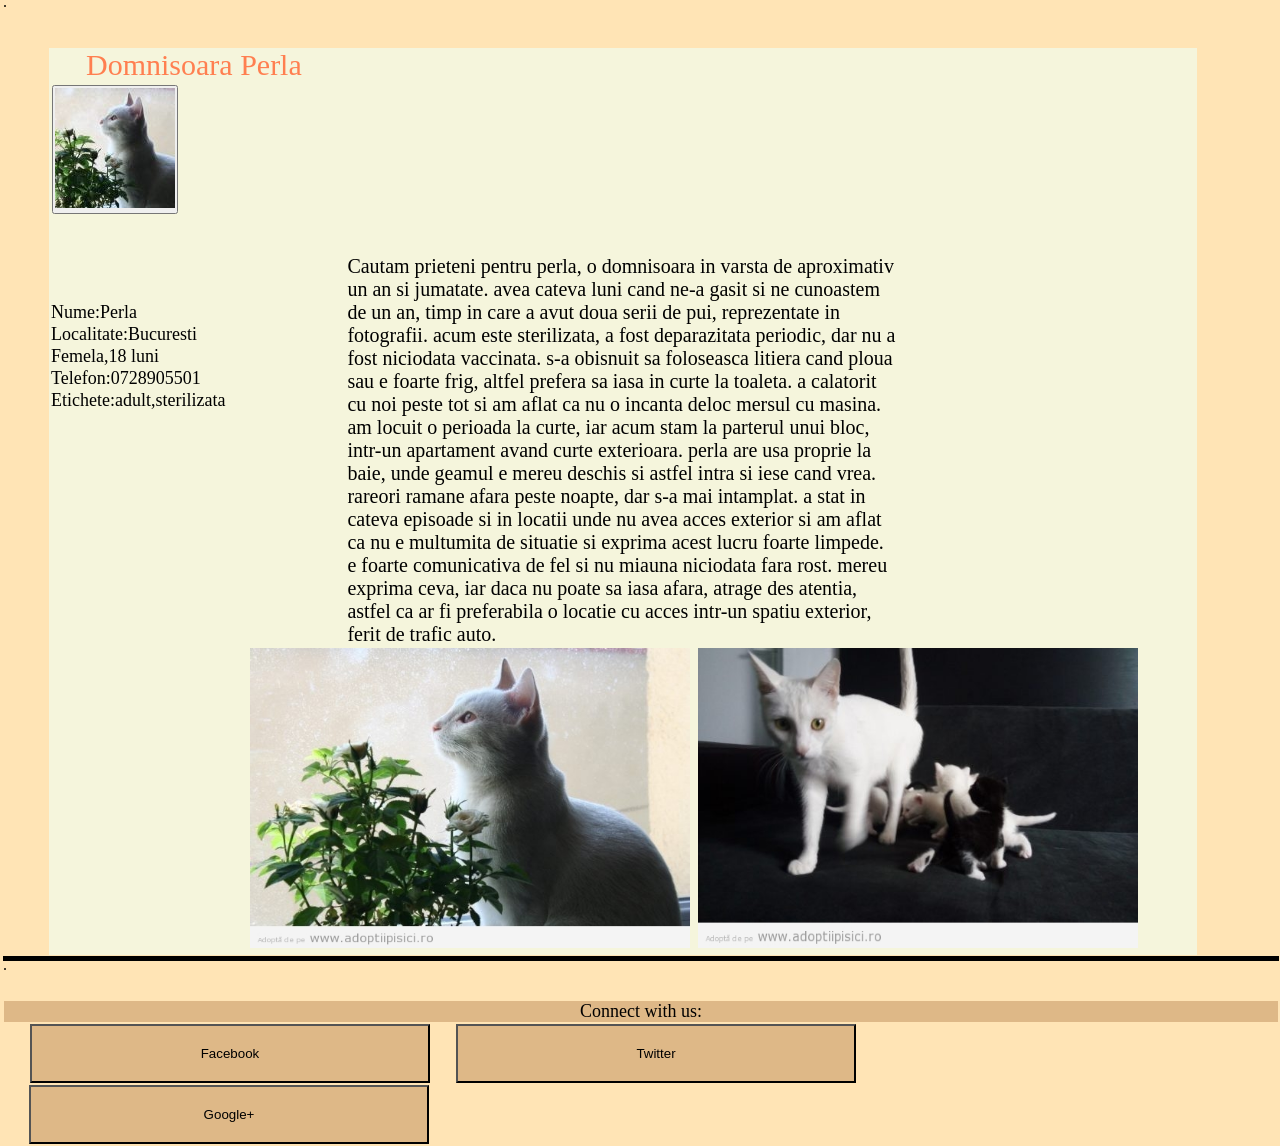
<file: Protectia animalelor/index2.html>
<!DOCTYPE html>
<html>
<head>
<title>We Love Animals</title>
<link rel="stylesheet" href="style.css">
</head>

<body>
<div class="wrapper2">
	<p class="adopta-o-pisica">Adopta o pisica</p>
	<img class="hi5" src="hi5.jpg">
       <button class="home"><a class="alb"href="index1.html">Acasa</a></button>
      <button class="home1"><a class="alb"href="#">Despre</a></button>
      <button class="home2"><a class="alb"href="imagini.html">Imagini</a></button>

	
</div>

<div class="content2">
      <div class="ghiocel">
      	<p class="ghiocel1">Ghiocel</p>
      	<div class="container4">
                  <ul class="ghiocel-poza">
      	<li><button><img src="17124372_10207970386568780_1853497059_n1-120x120.jpg"></button>
                  <ul class="buton-adopta4">
                  <li><a href="#">Doresc sa o adopt pe Ghiocel</a></li>
            </ul>
      </li>
           </ul> 
      </div>    
      	<p class="ghiocel-text">Cel mai dulce motanel, pentru adoptie in Bucuresti
Ghiocel este un motanel sanatos, cu toate testele efectuate. Este foarte dulce si iubitor, astfel ca iti va oferi multe momente de gingasie maxima. </p>
      	<ul class="lista-ghiocel">
            <li>Nume:Ghiocel</li>
             <li>Localitate:Bucuresti</li>
             <li>Mascul,10luni</li>
             <li>Telefon:0786449449</li>
             <li>Etichete:foarte jucaus</li>
       </ul>
      <div class="imagini-ghiocel">
      	<img class="img-ghiocel"src="17124372_10207970386568780_1853497059_n1.jpg">
      	<img class="img-ghiocel"src="17204395_669656189883971_464603348_n-575x665.jpg">
      
      </div>
      </div>

<div class="linie">.</div>


 <div class="surducu">
      	<p class="surducu1">Surducu</p>
      	<div class="container5">
      	<ul class="surducu-poza">
                  <li><button><img src="16808520_1225984974182781_2140133376_n2-120x120.jpg"></button>
                       <ul class="buton-adopta5">
                  <li><a href="#">Doresc sa il adopt pe Surducu</a></li>
            </ul>
      </li>
           </ul> 
      </div>     
      	<p class="surducu-text">Motanel alb, surd, in cautarea unei familii iubitoare, aprox 7 luni, doar Bucuresti.
Sunt un motanel de 7 luni, deparazitat si cu schema de vaccinare inceputa. Din pacate, la fel ca majoritatea pisicilor albe, m-am nascut cu un mic defect: sunt surd, insa asta nu ma incurca deloc, sunt perfect sanatos, foarte prietenos si jucaus. Sigur ca sunt un baietel educat si fac la litiera. Caut o familie iubitoare si responsabila, de preferat cu experienta, care sa imi fie mereu alaturi si chiar mi-ar placea sa mai fie o pisicuta sau doua prin preajma. Adoptia se va face numai in Bucuresti, numai cu contract de adoptie. </p>
      	<ul class="lista-surducu">
            <li>Nume:Surducu</li>
             <li>Localitate:Bucuresti</li>
             <li>Mascul,7luni</li>
             <li>Telefon:Fara telefon</li>
             <li>Etichete:deparazitat,pui,vaccinat</li>
       </ul>
      <div class="imagini-surducu">
      	<img class="img-surducu"src="16808520_1225984974182781_2140133376_n2-575x477.jpg">
      	<img class="img-surducu"src="17141293_1389575077769888_2047758381_n1.jpg">
      </div>
      </div>
      </div>

<div class="linie">.</div>


<div class="ziggy">
      	<p class="ziggy1">Ziggy</p>
      	<div class="container6">
      	<ul class="ziggy-poza">
                  <li><button><img src="ziggy_24-120x120.jpg"></button>
                         <ul class="buton-adopta6">
                  <li><a href="#">Doresc sa il adopt pe Ziggy</a></li>
            </ul>
      </li>
           </ul> 
      </div>     
      	<p class="ziggy-text">Eu sunt Ziggy si va rog sa cititi povestea mea si sa ma ajutati „sa ajung acasa”. Anul trecut in vara, un om rau arunca 5 puiuti si alt om bun ii salva… asa ca iata-ne pe noi, 3 tigrati si 2 negriciosi mustaciosi salvati de pericole si in cautarea unor familii. Shana si Zizou au fost adoptati, iar noi ceilalti, adica Zapp, Shary si cu mine inca asteptam. Va spun drept, fratiorii astia doi ai mei sunt speriosi si nu ma mir ca nu i-a vrut nimeni, dar ceea nu inteleg este de ce eu nu am inca o familie… sunt frumusel, atletic, afectuos, lipicios, torcacios, jucaus, imi plac jucariile, dar in egala masura imi place sa imi petrec timpul si cu alte pisicute … dupa cum vedeti, am multe calitati si atunci, va intreb: pe mine de ce nu m-a vrut nimeni? Va mai fac o dezvaluire: cand a fost adoptat Zizou, fratele meu, cu care de altfel seman foarte bine, oamenii care au venit sa-l vada si care i-au devenit familie, au fost un pic in dubii pt ca Zizou s-a speriat un pic de ei si nu prea s-a aratat la fata si oamenii m-au vazut si pe mine… eu, dezinvolt si tantos, am stat la mangaiat si la pupacit. Intr-un final, oamenii buni l-au ales pe el si nu, nu m-am suparat ca doar pt el venisera … dar totusi ma gandesc ca in locul lui, puteam sa fiu eu … acum aveam o familie si nu va mai plictiseam cu povestea mea.  </p>
      	<ul class="lista-ziggy">
            <li>Nume:Ziggy</li>
             <li>Localitate:Bucuresti</li>
             <li>Mascul,1an</li>
             <li>Telefon:Fara telefon</li>
             <li>Etichete:castrat,vaccinat</li>
       </ul>
      <div class="imagini-ziggy">
      	<img class="img-ziggy"src="ziggy_24-575x877.jpg">
      	<img class="img-ziggy"src="ziggy_34-575x831.jpg">
      </div>
      </div>
      </div>

<div class="linie">.</div>


<div class="perla">
      	<p class="perla1">Domnisoara Perla</p>
      	<div class="container7">
      	<ul class="perla-poza">
                  <li><button><img src="21-120x120.jpg"></button>
                         <ul class="buton-adopta7">
                  <li><a href="#">Doresc sa o adopt pe Perla</a></li>
            </ul>
      </li>
           </ul> 
      </div>     
      	<p class="perla-text">Cautam prieteni pentru perla, o domnisoara in varsta de aproximativ un an si jumatate.
avea cateva luni cand ne-a gasit si ne cunoastem de un an, timp in care a avut doua serii de pui, reprezentate in fotografii. acum este sterilizata, a fost deparazitata periodic, dar nu a fost niciodata vaccinata.

s-a obisnuit sa foloseasca litiera cand ploua sau e foarte frig, altfel prefera sa iasa in curte la toaleta. a calatorit cu noi peste tot si am aflat ca nu o incanta deloc mersul cu masina.
am locuit o perioada la curte, iar acum stam la parterul unui bloc, intr-un apartament avand curte exterioara. perla are usa proprie la baie, unde geamul e mereu deschis si astfel intra si iese cand vrea. rareori ramane afara peste noapte, dar s-a mai intamplat.

a stat in cateva episoade si in locatii unde nu avea acces exterior si am aflat ca nu e multumita de situatie si exprima acest lucru foarte limpede. e foarte comunicativa de fel si nu miauna niciodata fara rost. mereu exprima ceva, iar daca nu poate sa iasa afara, atrage des atentia, astfel ca ar fi preferabila o locatie cu acces intr-un spatiu exterior, ferit de trafic auto.  </p>
      	<ul class="lista-perla">
            <li>Nume:Perla</li>
             <li>Localitate:Bucuresti</li>
             <li>Femela,18 luni</li>
             <li>Telefon:0728905501</li>
             <li>Etichete:adult,sterilizata</li>
       </ul>
      <div class="imagini-perla">
      	<img class="img-perla"src="21-575x413.jpg">
      	<img class="img-perla"src="IMG_20161005_141026-575x354.jpg">
      </div>
      </div>
      </div>

<div class="linie">.</div>



</div>


<div class="footer">
      <div class="connect">Connect with us:
     <p><button class="buton"><a class="social" href="https://www.facebook.com/AdoptiicainiCluj/">Facebook</a></button></p>
       <button class="buton"><a class="social" href="https://twitter.com/hashtag/adoptii/">Twitter</a></button>
       <button class="buton"><a class="social" href="https://plus.google.com/collection/My9iPE">Google+</a></botton>
    </div>
</div>



</body>
</html>
</file>
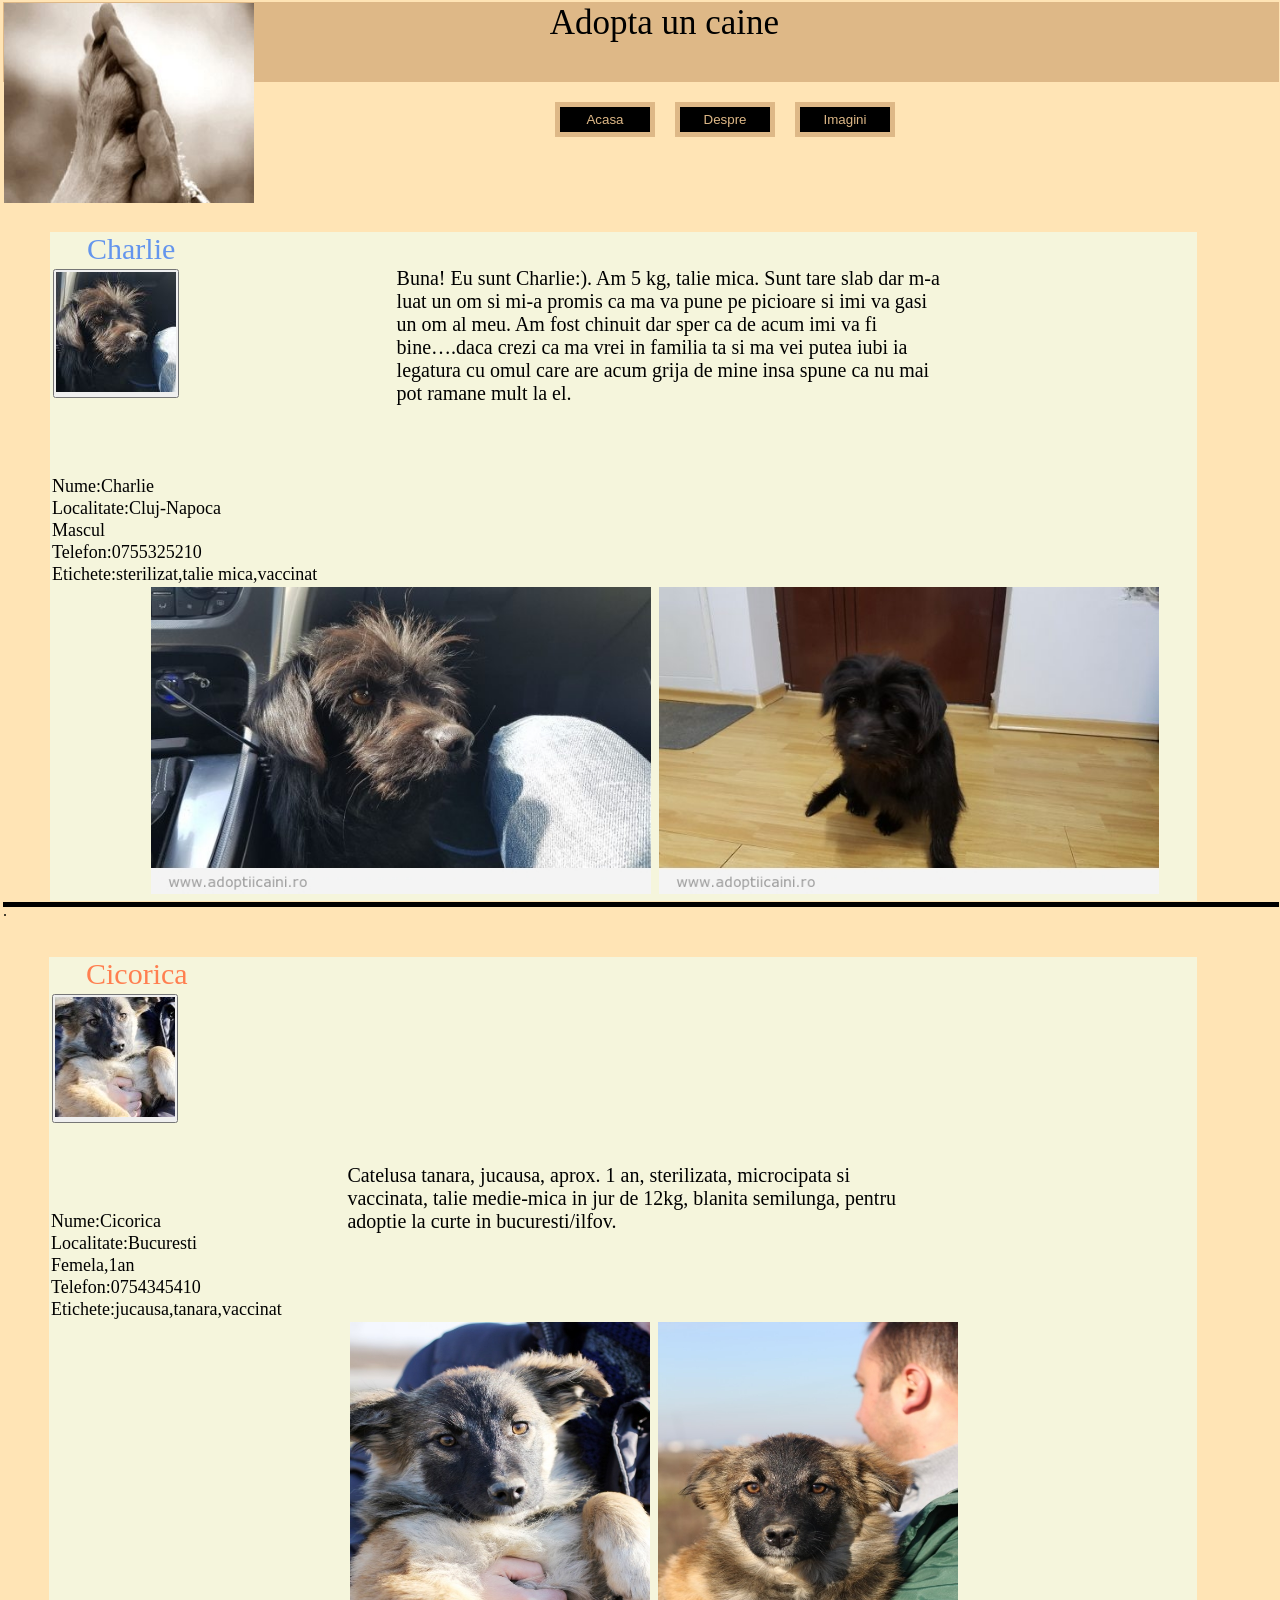
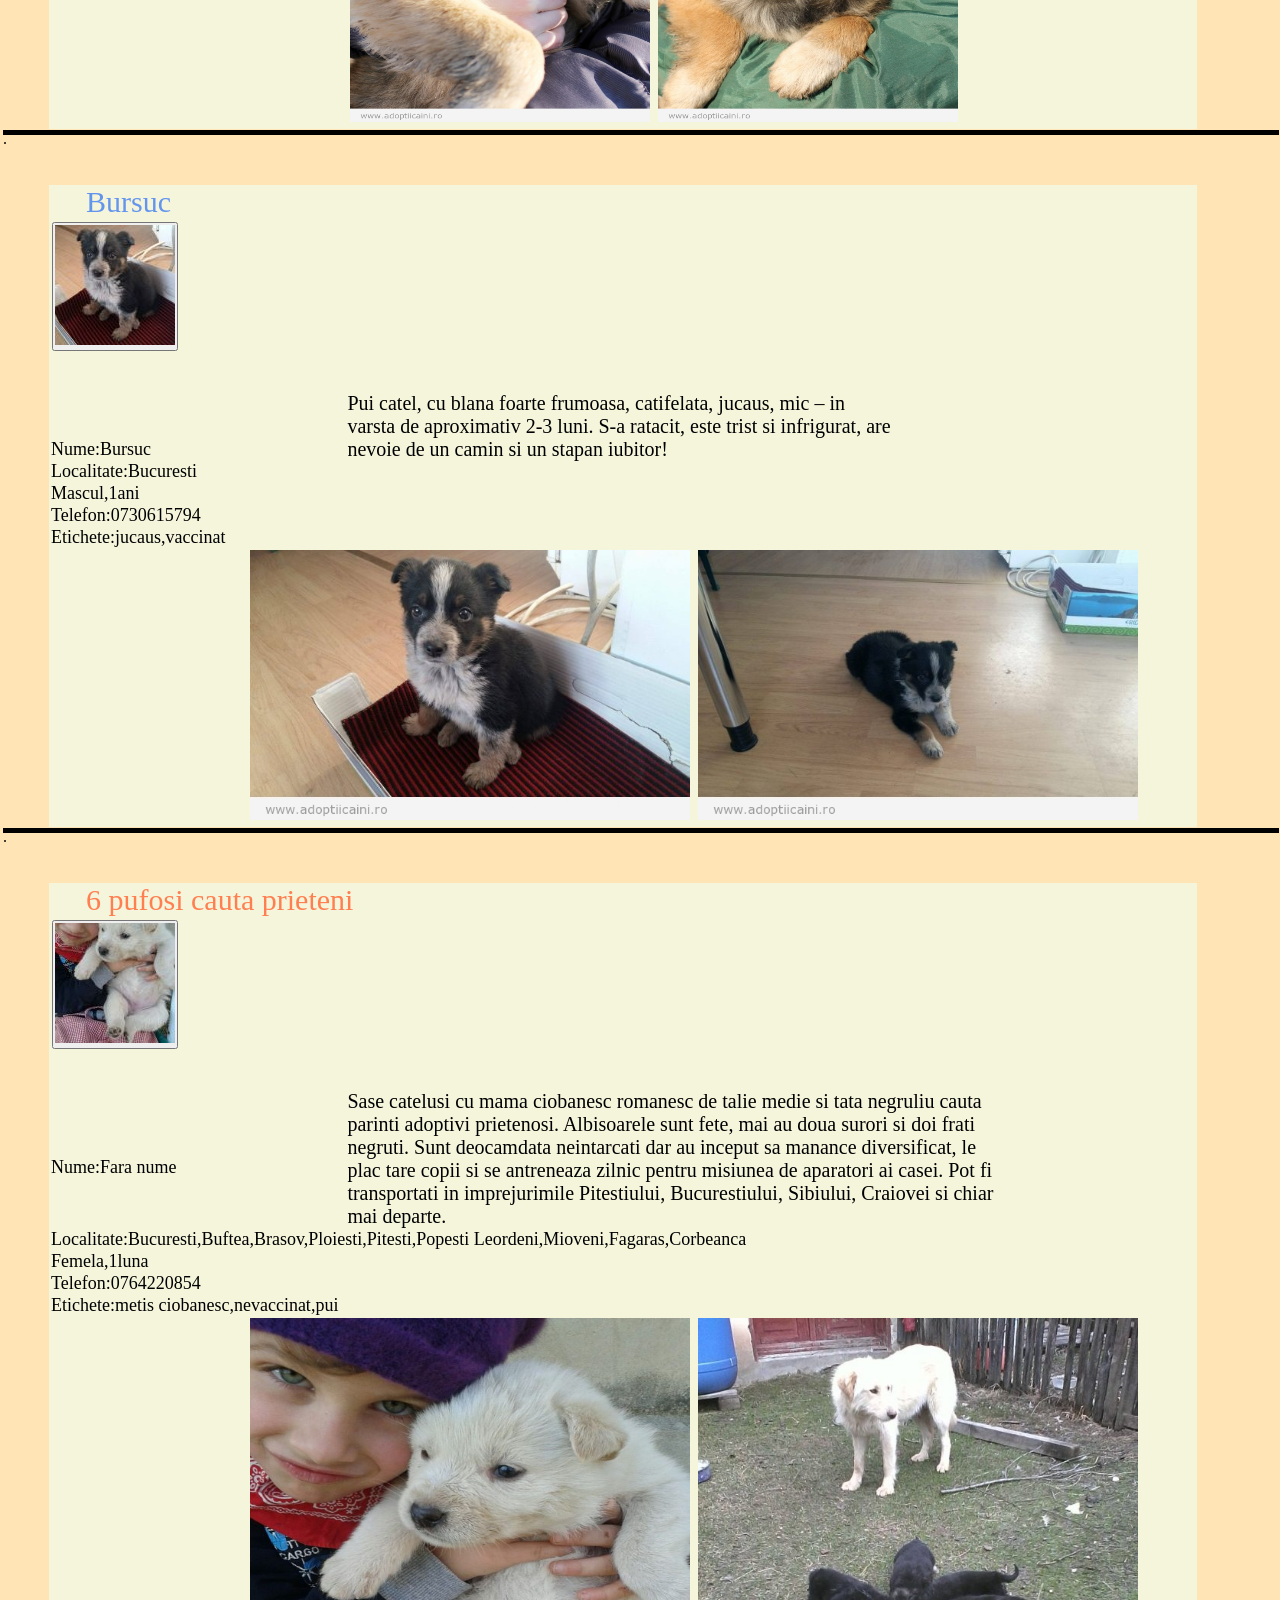
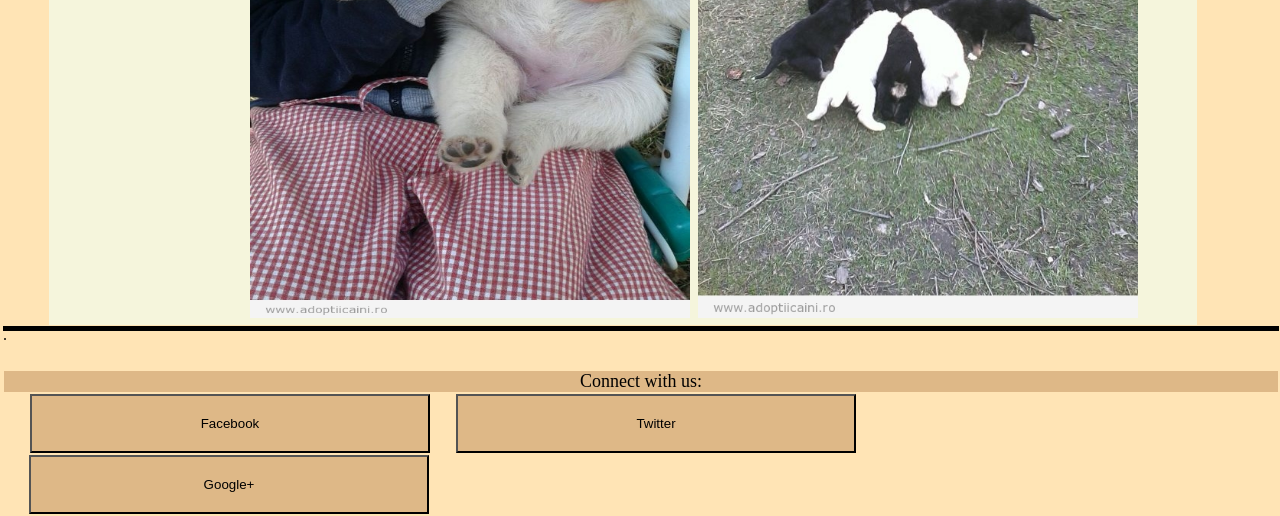
<file: Protectia animalelor/index3.html>
<!DOCTYPE html>
<html>
<head>
<title>We Love Animals</title>
<link rel="stylesheet" href="style.css">
</head>

<body>
<div class="wrapper2">
	<p class="adopta-o-pisica">Adopta un caine</p>
	<img class="hi5" src="hi5.jpg">
      <button class="home"><a class="alb"href="index1.html">Acasa</a></button>
	<button class="home1"><a class="alb"href="#">Despre</a></button>
      <button class="home2"><a class="alb"href="imagini.html">Imagini</a></button>

</div>

<div class="content2">
      <div class="charlie">
      	<p class="pitic">Charlie</p>
      	<div class="container3">
      	<ul class="charlie-poza">
                 <li><button><img src="charlie.jpg"></button>
                   <ul class="buton-adopta3">
                  <li><a href="#">Doresc sa il adopt pe Charlie</a></li>
            </ul>
      </li>
           </ul> 
      </div>    
      	<p class="pitic-text">Buna! Eu sunt Charlie:). Am 5 kg, talie mica. Sunt tare slab dar m-a luat un om si mi-a promis ca ma va pune pe picioare si imi va gasi un om al meu. Am fost chinuit dar sper ca de acum imi va fi bine….daca crezi ca ma vrei in familia ta si ma vei putea iubi ia legatura cu omul care are acum grija de mine insa spune ca nu mai pot ramane mult la el.</p>
      	<ul class="lista-charlie">
            <li>Nume:Charlie</li>
             <li>Localitate:Cluj-Napoca</li>
             <li>Mascul</li>
             <li>Telefon:0755325210</li>
             <li>Etichete:sterilizat,talie mica,vaccinat</li>
       </ul>
      <div class="imagini-charlie">
      	<img class="img-c"src="17273124_1617005015006187_2126740463_o-575x353.jpg">
      	<img class="img-c"src="17269602_1617005338339488_875830455_o-575x353.jpg">
      </div>
      </div>
      </div>

<div class="linie">.</div>

<div class="cicorica">
      	<p class="fluffy">Cicorica</p>
      	<div class="container2">
      	<ul class="cicorica-poza">
                  <li><button><img src="cicolino_1-120x120.jpg"></button>
                         <ul class="buton-adopta2">
                  <li><a href="#">Doresc sa o adopt pe Cicorica</a></li>
            </ul>
      </li>
           </ul> 
      </div>    
      	<p class="cicorica-text">Catelusa tanara, jucausa, aprox. 1 an, sterilizata, microcipata si vaccinata, talie medie-mica in jur de 12kg, blanita semilunga, pentru adoptie la curte in bucuresti/ilfov. </p>
      	<ul class="lista-cicorica">
            <li>Nume:Cicorica</li>
             <li>Localitate:Bucuresti</li>
             <li>Femela,1an</li>
             <li>Telefon:0754345410</li>
             <li>Etichete:jucausa,tanara,vaccinat</li>
       </ul>
      <div class="imagini-cicorica">
      	<img class="img-cicorica"src="cicolino_1-575x892.jpg">
      	<img class="img-cicorica"src="cicolino_5-575x892.jpg">
      </div>
      </div>
      </div>

<div class="linie">.</div>




<div class="bursuc">
      	<p class="fluffy1">Bursuc</p>
      	<div class="container1">
      	<ul class="bursuc-poza">
                  <li><button><img src="cutu-mic-bursuc-120x120.jpg"></button>
                         <ul class="buton-adopta1">
                  <li><a href="#">Doresc sa il adopt pe Bursuc</a></li>
            </ul>
      </li>
           </ul> 
      </div>    
      	<p class="bursuc-text">Pui catel, cu blana foarte frumoasa, catifelata, jucaus, mic – in varsta de aproximativ 2-3 luni.
S-a ratacit, este trist si infrigurat, are nevoie de un camin si un stapan iubitor! </p>
      	<ul class="lista-bursuc">
            <li>Nume:Bursuc</li>
             <li>Localitate:Bucuresti</li>
             <li>Mascul,1ani</li>
             <li>Telefon:0730615794</li>
             <li>Etichete:jucaus,vaccinat</li>
       </ul>
      <div class="imagini-bursuc">
      	<img class="img-bursuc"src="cutu-mic-bursuc-575x353.jpg">
      	<img class="img-bursuc"src="cuti-575x353.jpg">
      
      </div>
      </div>

<div class="linie">.</div>

<div class="pufosi">
      	<p class="fluffy2">6 pufosi cauta prieteni</p>
            
      	<div class="container">
      	    <ul class="pufosi-poza">
                  <li><button><img src="IMG-20170308-WA0033-120x120.jpg"></button>
                     
                <ul class="buton-adopta">
                  <li><a href="#">Doresc sa il adopt pe Pufos</a></li>
            </ul>
      </li>
           </ul> 
      </div>    
               
           
           <p class="pufosi-text">Sase catelusi cu mama ciobanesc romanesc de talie medie si tata negruliu cauta parinti adoptivi prietenosi.
Albisoarele sunt fete, mai au doua surori si doi frati negruti. Sunt deocamdata neintarcati dar au inceput sa manance diversificat, le plac tare copii si se antreneaza zilnic pentru misiunea de aparatori ai casei.
Pot fi transportati in imprejurimile Pitestiului, Bucurestiului, Sibiului, Craiovei si chiar mai departe.  </p>
      	<ul class="lista-pufosi">
            <li>Nume:Fara nume</li>
             <li>Localitate:Bucuresti,Buftea,Brasov,Ploiesti,Pitesti,Popesti Leordeni,Mioveni,Fagaras,Corbeanca</li>
             <li>Femela,1luna</li>
             <li>Telefon:0764220854</li>
             <li>Etichete:metis ciobanesc,nevaccinat,pui</li>
       </ul>
      <div class="imagini-pufosi">
      	<img class="img-pufosi"src="IMG-20170308-WA0033-575x988.jpg">
      	<img class="img-pufosi"src="IMG-20170307-WA0009-575x797.jpg">
      
      </div>
      </div>

<div class="linie">.</div>


</div>

<div class="footer">
      <div class="connect">Connect with us:
     <p><button class="buton"><a class="social" href="https://www.facebook.com/AdoptiicainiCluj/">Facebook</a></button></p>
       <button class="buton"><a class="social" href="https://twitter.com/hashtag/adoptii/">Twitter</a></button>
       <button class="buton"><a class="social" href="https://plus.google.com/collection/My9iPE">Google+</a></botton>
    </div>
</div>




</body>
</html>
</file>
<file: Blue October html/style.css>
body{
        background-color:lightgray;
        text-align: center;
        }
     
  h1{
            color :black;
            text-align:center;
            text-shadow:10px 10px 20px #333333;

        }
      
  h1{
        font-size:300%;
        font-style:italic;
        
      }

           
h2{
  color:red;
  text-align:center;
  text-shadow: 2px 2px 4px #000000;
 }

  table{
    color:red;
    text-align:center;
  }
  table{
    width:100%;
    
  }
 
  th{
    height:50px;
  }
  th,td{
    padding:15px;
    text-align:left;
  }

  p{
    font-family:verdana;
    font-size:15px;
  } 

h3{
  font-size:150%;
  color:red;
  text-align:left;
  text-shadow: 2px 2px 4px #000000
}
  
  ul{
    list-style-position:inside;
    text-align: left;
  }
  li{
    color:red;
    text-align:left;
  }

h4{
  font-size:150%;
  color:blue;
  text-align:right;
  text-shadow:5px 5px 8px #000000;
  
}
  div:hover{
    transform:rotate(180deg);
  }
  a2:hover{
    color:green;
  }


#para1{
  text-align: right;
  color: blue;

}
</file>
<file: Dedeman/style.css>
@charset "utf-8";
/* CSS Document */

 *{
border:0;
padding:0;
margin:0;
  }
 #wrapper{
width:1349px;
margin:0auto;
border:3px solid;
color:white;
         }

  #header{
   height:40px;
   background-color:#0033FF;
          } 
     #header ul{
	    list-style-type:none;
	    }
	 #header ul li{
	    float:right;
		width:auto;
		border-left:30px solid #0033FF ;
		color:#FFFFFF;
		
	     }
	 #header ul li a{
	           display:block;
			   padding:10px 10px;
			   color:#FFFFFF;
			   font-size:15px;
			   text-decoration:none;
			  
			 
	         }
 .sigla-dedeman{
  margin-left:80px;
  }
   #nav{
   height:70px;
   background-color:#B0E0E6;
         }
     #nav ul{
	     list-style-type:none;
		 }
     #nav ul li{
	     float:right;
		 width:auto;
		 border-left:1px solid #B0E0E6;
		    }
	      #nav ul li a{
		       display:block;
			   padding:10px 10px;
			   color:#0000CC;
			   font-size:15px;
			   text-decoration:none;
			   }
		   #nav ul li a:hover{
		       text-decoration:underline;
			      }
		  
   #content{
     hight:2100px;
  }
      #main_content{
	     widht:300px;
		 float:left;
		 background-color:#FF6600;
		 min-height:600px;
		 margin-left:80px;
	  }
.chenar{
   width:373px;
   margin-top:50px;
  
   list-style-type:none;
   }

.categorii{
	color:#FFFFFF;
	text-align: left;
	width:349px;
	height:800px;
	margin-left: 50px;
	margin-top: 50px;
	text-decoration:none;
	}

	  #sidebar{
	      hight:2000px;
	      widht:500px;
		  min-height:400px;
		  float:left;
		 }
   #footer{
   height:200px;
   background-color:blue;
   margin-top:30px;
   }
.clear{
  clear:both;
  }

.search input[type=text] {
    width:400px;
    box-sizing: border-box;
    border: 2px solid #ccc;
    border-radius: 4px;
    font-size: 16px;
    background-color: white;
    background-image: url('searchicon.png');
    background-position: 10px 10px; 
    background-repeat: no-repeat;
   padding: 12px 20px 12px 40px;
    -webkit-transition: width 0.4s ease-in-out;
    transition: width 0.4s ease-in-out;
	margin-left:100px;
	
}

* {box-sizing:border-box}
body {font-family: Verdana,sans-serif;margin:0}
.mySlides {display:none}


.slideshow-container {
  max-width: 800px;
  position: relative;
  margin-left: 100px;
  margin-top:100px;



}

.mySlides {
    display: none;
}


.prev, .next {
  cursor: pointer;
  position: absolute;
  top: 50%;
  width: auto;
  margin-top: -22px;
  padding: 16px;
  color: black;
  font-weight: bold;
  font-size: 18px;
  transition: 0.6s ease;
  border-radius: 0 3px 3px 0;
}


.next {
  right: 0;
  border-radius: 3px 0 0 3px;
}


.prev:hover, .next:hover {
  background-color: rgba(0,0,0,0.8);
}


.text {
  color: #f2f2f2;
  font-size: 15px;
  padding: 8px 12px;
  position: absolute;
  bottom: 8px;
  width: 100%;
  text-align: center;
}


.numbertext {
  color: #f2f2f2;
  font-size: 12px;
  padding: 8px 12px;
  position: absolute;
  top: 0;
}


.dot {
  cursor:pointer;
  height: 13px;
  width: 13px;
  margin: 0 2px;
  background-color: #bbb;
  border-radius: 50%;
  display: inline-block;
  transition: background-color 0.6s ease;
}

.active, .dot:hover {
  background-color: #717171;
}


.fade {
  -webkit-animation-name: fade;
  -webkit-animation-duration: 1.5s;
  animation-name: fade;
  animation-duration: 1.5s;
}

@-webkit-keyframes fade {
  from {opacity: .4} 
  to {opacity: 1}
}

@keyframes fade {
  from {opacity: .4} 
  to {opacity: 1}
}
var slideIndex = 0;
showSlides();

function showSlides() {
    var i;
    var slides = document.getElementsByClassName("mySlides");
    for (i = 0; i < slides.length; i++) {
        slides[i].style.display = "none"; 
    }
    slideIndex++;
    if (slideIndex> slides.length) {slideIndex = 1} 
    slides[slideIndex-1].style.display = "block"; 
    setTimeout(showSlides, 2000); // Change image every 2 seconds

}


 .albastru-deschis{
 	color: 	#87CEFA;
	text-decoration:none;
	
 }

 .albastru-inchis{
 	color:#0000CD;
	text-decoration:none;
	
 }
 .portocaliu{
	color:	#FFA500;
	text-decoration:none;
	}

 .verde{
color:#00FF7F;
text-decoration:none;

}
 
 .tabel2{
  
   border-color:2px #000000;
   width:1000px;
   margin-left:130px;
   border:1px solid black;
   paddind:10px;
   }
 
th{
 font-size:12px;
 padding:7px;
 }
 
h2{
color:#0000FF;
font-family:"Times New Roman", Times, serif;
font-size:32px;
margin-left:140px;
margin-top:27px;
}
#oferte-de-sezon{
color:#0066FF;
font-family:Arial, Helvetica, sans-serif;
font-stretch:expanded;

}



.chenar-imagini{
margin-top:30px;
margin-left:90px;
width:auto;

}
.poza1{
width:170px;


}
.poza2{
width:170px;

}
.poza3{
width:170px;
}
.poza4{
width:170px;
}
.poza5{
width:170px;
}

#leftcolumn{
width:1200px;
height:450px;
background-color:#FFFFFF;
margin-left:50px;
border:10px solid ;
}



.pozarate{
width:auto;
float:right;
}
.ceva{
display:block;
			  padding:15px 15px ;
			   color:#0000CC;
			   font-size:15px;
			   text-decoration:none;
			   list-style-type:none;
		       
			   text-align:center;
		     }

.ceva1{
text-align:center;
width:200px;
position:relative;
float:left;
border:1px solid #FFFFFF;

}
.chenar-imagini2{
margin-top:30px;
margin-left:90px;
width:auto;

}
.poza7{
width:170px;


}
.poza8{
width:170px;

}
.poza9{
width:170px;
}
.poza10{
width:170px;
}
.poza11{
width:170px;
}
.pozarate2{
width:auto;
float:right;
}

#leftcolumn2{
 background-color:#FFFFFF;
 width:1200px;
height:450px;
margin-left:50px;
border:10px solid ;
}

.ceva2{
display:block;
			  padding:15px 15px ;
			   color:#0000CC;
			   font-size:15px;
			   text-decoration:none;
			   list-style-type:none;
			   text-align:center;
		     }

.ceva3{

width:240px;
position:relative;
float:left;
border:1px solid #FFFFFF;
}

#leftcolumn3{
border:1px solid #000000;
width:1000px;
margin-top:50px;
margin-left:130px;
}

#footer {
color:#FFFFFF;
list-style-type:none;

}


.luna {
list-style-type:none;


}
.alb{

width:305px;
text-align:center;
position:relative;
float:left;
margin-top:50px;
margin-left:10px;
font-size:13px;


}
a{
color:#FFFFFF

}




#primavara{
width:1000px;
margin-top:40px;
background-color:#66FF99;
margin-left:150px;
border:10px solid #66FF99;

}
.primavara3{
list-style-type:none;
color:#0099FF;

}

.hprimavara{
color:#0066FF;
}

.poza-primavara{
float:right;
height:376px;
}



#Bucatarie{
width:1000px;
height:390px;
margin-top:40px;
background-color:#66FF99;
margin-left:150px;
border:10px solid #66FF99;

}
.bucatarie3{
list-style-type:none;
color:#0099FF;

}

.hbucatarie{
color:#0066FF;
}

.poza-bucatarie{
float:right;
height:370px;
}

#Baie{
width:1000px;
height:390px;
margin-top:40px;
background-color:#66FF99;
margin-left:150px;
border:10px solid #66FF99;

}
.baie3{
list-style-type:none;
color:#0099FF;

}

.hbaie{
color:#0066FF;
}

.poza-baie{
float:right;
height:370px;
}

#Mobilier{
width:1000px;
height:390px;
margin-top:40px;
background-color:#66FF99;
margin-left:150px;
border:10px solid #66FF99;

}
.mobilier3{
list-style-type:none;
color:#0099FF;

}

.hmobilier{
color:#0066FF;
}

.poza-mobilier{
float:right;
height:370px;
}

#Electrocasnice{
width:1000px;
height:390px;
margin-top:40px;
background-color:#66FF99;
margin-left:150px;
border:10px solid #66FF99;

}
.electrocasnice3{
list-style-type:none;
color:#0099FF;

}

.helectrocasnice{
color:#0066FF;
}

.poza-electrocasnice{
float:right;
height:370px;
}


#Scule-si-unelte{
width:1000px;
height:390px;
margin-top:40px;
background-color:#66FF99;
margin-left:150px;
border:10px solid #66FF99;

}
.scule-si-unelte3{
list-style-type:none;
color:#0099FF;

}

.scule-si-unelte{
color:#0066FF;
}

.poza-scule-si-unelte{
float:right;
height:370px;
}


#Gradina{
width:1000px;
height:390px;
margin-top:40px;
background-color:#66FF99;
margin-left:150px;
border:10px solid #66FF99;

}
.gradina3{
list-style-type:none;
color:#0099FF;

}

.hgradina{
color:#0066FF;
}

.poza-gradina{
float:right;
height:370px;
}


#Auto{
width:1000px;
height:390px;
margin-top:40px;
background-color:#66FF99;
margin-left:150px;
border:10px solid #66FF99;

}
.auto3{
list-style-type:none;
color:#0099FF;

}

.hauto{
color:#0066FF;
}

.poza-auto{
float:right;
height:370px;
}

#Decoratiuni{
width:1000px;
height:390px;
margin-top:40px;
background-color:#66FF99;
margin-left:150px;
border:10px solid #66FF99;

}
.decoratiuni3{
list-style-type:none;
color:#0099FF;

}

.hdecoratiuni{
color:#0066FF;
}

.poza-decoratiuni{
float:right;
height:370px;
}

#Amenajari-interioare{
width:1000px;
height:390px;
margin-top:40px;
background-color:#66FF99;
margin-left:150px;
border:10px solid #66FF99;

}
.amenajari-interioare3{
list-style-type:none;
color:#0099FF;

}

.hamenajari-interioare{
color:#0066FF;
}

.poza-amenajari-interioare{
float:right;
height:370px;
}

#Gresie-si-faianta{
width:1000px;
height:390px;
margin-top:40px;
background-color:#66FF99;
margin-left:150px;
border:10px solid #66FF99;

}
.gresie-si-faianta3{
list-style-type:none;
color:#0099FF;

}

.hgresie-si-faianta{
color:#0066FF;
}

.poza-gresie-si-faianta{
float:right;
height:370px;
}


#Constructii{
width:1000px;
height:440px;
margin-top:40px;
background-color:#66FF99;
margin-left:150px;
border:10px solid #66FF99;

}
.constructii3{
list-style-type:none;
color:#0099FF;

}

.hconstructii{
color:#0066FF;
}

.poza-constructii{
float:right;
height:370px;
}

#Termice{
width:1000px;
height:390px;
margin-top:40px;
background-color:#66FF99;
margin-left:150px;
border:10px solid #66FF99;

}
.termice3{
list-style-type:none;
color:#0099FF;

}

.htermice{
color:#0066FF;
}

.poza-termice{
float:right;
height:370px;
}

#Electrice{
width:1000px;
height:390px;
margin-top:40px;
background-color:#66FF99;
margin-left:150px;
border:10px solid #66FF99;

}
.electrice3{
list-style-type:none;
color:#0099FF;

}

.helectrice{
color:#0066FF;
}

.poza-electrice{
float:right;
height:370px;
}

#Sanitare{
width:1000px;
height:390px;
margin-top:40px;
background-color:#66FF99;
margin-left:150px;
border:10px solid #66FF99;

}
.sanitare3{
list-style-type:none;
color:#0099FF;

}

.hsanitare{
color:#0066FF;
}

.poza-sanitare{
float:right;
height:370px;
}

#Dormitoare{
width:1000px;
height:390px;
margin-top:40px;
background-color:#66FF99;
margin-left:150px;
border:10px solid #66FF99;

}
.dormitoare3{
list-style-type:none;
color:#0099FF;

}

.hdormitoare{
color:#0066FF;
}

.poza-dormitoare{
float:right;
height:370px;
}
</file>
<file: Protectia animalelor/style.css>
body{
	background-color:	#FFE4B5;
}



.wrapper{
	background-color:#DEB887;
	width:100%;
	position:relative;
	height:80px;
}
.poza{
	width:650px;
	height:250px;
	margin-left: 125px;
	border: solid #DEB887 2px;
	
}
.pisica{
	width:200px;
	height:150px;
	float:left;
	border: solid #DEB887 2px;
	
}
.nose{
	width:200px;
	height:150px;
	float:right;
	border: solid #DEB887 2px;
}
	
.content{
	width:100%;
	
}

}
.footer {
	background-color:#DEB887;
	width:100%;
	height:200px;
	color:black;

	
}
.connect{
background-color:#DEB887;
	width:100%;
	text-align:center;
	font-size: 18px;
	margin-top: 40px;
}
.buton{
	color:black;
	width:400px;

	background-color:#DEB887; 
	padding:20px;
	position:relative;
	float:left;
	margin-left: 25px;

}

.social{
	color:black;
	
}

.asociatia{
	width:100%;

	margin-top:250px;
}
 .text1{
 	font-style: italic;
 	margin-left: 40px;
 }

 .text2{
 	margin-left:40px;
    
 	font-size: 20px;
 }

 .animal-kiss{
   background-color: black;
   width:100%;
   height:450px;
   margin-top:80px;


 }

 .kiss{
float:right;
 }
 .text-adopta{
 	color:white;
 	float:left;
 	margin-top:70px;
 	margin-left: 50px;
 	font-size: 40px;
 }
 .cat{

 	width:70px;
 	height:70px;
 	margin-left: 150px;
 	margin-top: 20px;
 }

 .dog{
 	
 	width:70px;
 	height:70px;
 	margin-left: 150px;
 	margin-top: 50px;
 }

 .selectii{
 	
 }
     

 .wrapper2{
 	background-color:#DEB887;
	width:100%;
	position:relative;
	height:80px;
}
 
 .hi5{
 	width:250px;
 	height:200px;
 }
 .adopta-o-pisica{
 float:right;
 margin-right: 500px;
 font-size: 35px;
 }




 .charlie{
 	width:90%;
 	margin-top:150px;
 	font-size: 25px;
 	margin-left: 47px;
 	color:black;
 	background-color: #F5F5DC ;
 	}
 .lista-charlie{
 	font-size: 18px;
 	list-style-type: none;
 	color:black;
 	margin-top: 210px;
 }

.charlie-poza{
	margin-left: 0px;
}
.pitic{
	color:#6495ED;
	margin-left: 37px;
	font-size:30px;
}
.pitic-text{
	font-size: 20px;
	float:right;
	width:550px;
	margin-right: 250px;
	margin-top:0px;
}
.imagini-charlie{
	margin-left:100px;

} 
.img-c{
	width:500px;
}
.linie{
	width:100%;
	height: 5px;
	background-color: black;
}






.cicorica{
 	width:90%;
 	margin-top:50px;
 	font-size: 25px;
 	margin-left: 47px;
 	color:black;
 	background-color: #F5F5DC ;
 	}
 .lista-cicorica{
 	font-size: 18px;
 	list-style-type: none;
 	color:black;
 	margin-top:220px;
 }

.cicorica-poza{
	margin-left: 0px;
}
.fluffy{
	color:	#FF7F50;
	margin-left: 37px;
	font-size:30px;
}
.cicorica-text{
	font-size: 20px;
	float:right;
	width:550px;
	margin-right: 300px;
	margin-top:0px;
}
.imagini-cicorica{
	margin-left:300px;

} 
.img-cicorica{
	width:300px;
	height:400px;
}
.linie{
	width:100%;
	height: 5px;
	background-color: black;
}




.bursuc{
 	width:90%;
 	margin-top:50px;
 	font-size: 25px;
 	margin-left: 47px;
 	color:black;
 	background-color: #F5F5DC ;
 	}
 .lista-bursuc{
 	font-size: 18px;
 	list-style-type: none;
 	color:black;
 	margin-top:220px;
 }

.bursuc-poza{
	margin-left: 0px;
}
.fluffy1{
	color:#6495ED;
	margin-left: 37px;
	font-size:30px;
}
.bursuc-text{
	font-size: 20px;
	float:right;
	width:550px;
	margin-right: 300px;
	margin-top:0px;
}
.imagini-bursuc{
	margin-left:200px;

} 
.img-bursuc{
	width:440px;
4
}
.linie{
	width:100%;
	height: 5px;
	background-color: black;
}





.pufosi{
 	width:90%;
 	margin-top:50px;
 	font-size: 25px;
 	margin-left: 47px;
 	color:black;
 	background-color: #F5F5DC ;
 	}
 .lista-pufosi{
 	font-size: 18px;
 	list-style-type: none;
 	color:black;
 	margin-top:240px;
 }

.pufosi-poza{
	margin-left: 37px;

}
.fluffy2{
	color:	#FF7F50;
	margin-left: 37px;
	font-size:30px;
}
.pufosi-text{
	font-size: 20px;
	float:right;
	width:650px;
	margin-right: 200px;
	margin-top:0px;
}
.imagini-pufosi{
	margin-left:200px;

} 
.img-pufosi{
	width:440px;
	height: 600px;

}

.pufosi-poza{
	list-style-type: none;
	margin-left: 0px;

    

}
.container{
	
	width:188px;
	
}

.container>ul{
		color:black;
		font-size: 20px;
}

.container>ul>li{
	list-style-type: none;
	display: :inline-block;
    float:left;
	position: relative;
}




ul.buton-adopta{
	position:relative;
	background-color: #FFE4B5;
	list-style-type: none;
	padding:5px 25px;
	opacity: 0;
   float:left;
   border:1px solid black;
   
}
.buton-adopta{
	width: 250px;
}

.container li:hover .buton-adopta{
	opacity: 1;
}

.linie{
	width:100%;
	height: 5px;
	background-color: black;
}

.container1{
	
	width:188px;
	
}

.container1>ul{
		color:black;
		font-size: 20px;
}

.container1>ul>li{
	list-style-type: none;
	display: :inline-block;
    float:left;
	position: relative;
}




ul.buton-adopta1{
	position:relative;
	background-color: #FFE4B5;
	list-style-type: none;
	padding:5px 25px;
	opacity: 0;
   float:left;
   border:1px solid black;
   
}
.buton-adopta1{
	width: 250px;
}

.container1 li:hover .buton-adopta1{
	opacity: 1;
}

.container2{
	
	width:188px;
	
}

.container2>ul{
		color:black;
		font-size: 20px;
}

.container2>ul>li{
	list-style-type: none;
	display: :inline-block;
    float:left;
	position: relative;
}




ul.buton-adopta2{
	position:relative;
	background-color: #FFE4B5;
	list-style-type: none;
	padding:5px 25px;
	opacity: 0;
   float:left;
   border:1px solid black;
   
}
.buton-adopta2{
	width: 250px;
}

.container2 li:hover .buton-adopta2{
	opacity: 1;
}

.container3{
	
	width:188px;
	
}

.container3>ul{
		color:black;
		font-size: 20px;
}

.container3>ul>li{
	list-style-type: none;
	display: :inline-block;
    float:left;
	position: relative;
}




ul.buton-adopta3{
	position:relative;
	background-color: #FFE4B5;
	list-style-type: none;
	padding:5px 25px;
	opacity: 0;
   float:left;
   border:1px solid black;

   
}
.buton-adopta3{
	width: 250px;
}

.container3 li:hover .buton-adopta3{
	opacity: 1;
}

.ghiocel{
 	width:90%;
 	margin-top:150px;
 	font-size: 25px;
 	margin-left: 47px;
 	color:black;
 	background-color: #F5F5DC ;
 	}
 .lista-ghiocel{
 	font-size: 18px;
 	list-style-type: none;
 	color:black;
 	margin-top:220px;
 }

.ghiocel-poza{
	margin-left: 0px;
}
.ghiocel1{
	color:#6495ED	;
	margin-left: 37px;
	font-size:30px;
}
.ghiocel-text{
	font-size: 20px;
	float:right;
	width:550px;
	margin-right: 300px;
	margin-top:0px;
}
.imagini-ghiocel{
	margin-left:200px;

} 
.img-ghiocel{
	width:440px;
	height: 600px;
4
}
.linie{
	width:100%;
	height: 5px;
	background-color: black;
}



.surducu{
 	width:90%;
 	margin-top:50px;
 	font-size: 25px;
 	margin-left: 47px;
 	color:black;
 	background-color: #F5F5DC ;
 	}
 .lista-surducu{
 	font-size: 18px;
 	list-style-type: none;
 	color:black;
 	margin-top:220px;
 }

.surducu-poza{
	margin-left: 0px;
}
.surducu1{
	color:#6495ED	;
	margin-left: 37px;
	font-size:30px;
}
.surducu-text{
	font-size: 20px;
	float:right;
	width:650px;
	margin-right: 100px;
	margin-top:0px;
}
.imagini-surducu{
	margin-left:200px;

} 
.img-surducu{
	width:440px;
	height: 500px;
4
}
.linie{
	width:100%;
	height: 5px;
	background-color: black;
}




.ziggy{
 	width:90%;
 	margin-top:50px;
 	font-size: 25px;
 	margin-left: 47px;
 	color:black;
 	background-color: #F5F5DC ;
 	}
 .lista-ziggy{
 	font-size: 18px;
 	list-style-type: none;
 	color:black;
 	margin-top:220px;
 }

.ziggy-poza{
	margin-left: 0px;
}
.ziggy1{
	color:#6495ED;
	margin-left: 37px;
	font-size:30px;
}
.ziggy-text{
	font-size: 20px;
	float:right;
	width:550px;
	margin-right: 200px;
	margin-top:0px;
}
.imagini-ziggy{
	margin-left:200px;

} 
.img-ziggy{
	width:440px;
	height: 500px;

}
.linie{
	width:100%;
	height: 5px;
	background-color: black;
}



.perla{
 	width:90%;
 	margin-top:50px;
 	font-size: 25px;
 	margin-left: 47px;
 	color:black;
 	background-color: #F5F5DC ;
 	}
 .lista-perla{
 	font-size: 18px;
 	list-style-type: none;
 	color:black;
 	margin-top: 220px;
 }

.perla-poza{
	margin-left: 0px;
}
.perla1{
	color:	#FF7F50;
	margin-left: 37px;
	font-size:30px;
}
.perla-text{
	font-size: 20px;
	float:right;
	width:550px;
	margin-right: 300px;
	margin-top:0px;
}
.imagini-perla{
	margin-left:200px;

} 
.img-perla{
	width:440px;
	height: 300px;

}
.linie{
	width:100%;
	height: 5px;
	background-color: black;
}

.home{
	width:100px;
	height: 35px;
	margin-left:300px;
	position:absolute;
	margin-top:100px;
	background-color: black;
	color:white;
	border:5px solid #DEB887;
	font-style: none;

}
.alb{
	color: #DEB887;
	text-decoration: none;

}


.home1{
	width:100px;
	height: 35px;
	margin-left:420px;
	position:absolute;
	margin-top:100px;
	background-color: black;
	color:white;
	border:5px solid #DEB887;
	font-style: none;

}


.home2{
	width:100px;
	height: 35px;
	margin-left:540px;
	position:absolute;
	margin-top:100px;
	background-color: black;
	color:white;
	border:5px solid #DEB887;
	font-style: none;

}

.home3{
	width:100px;
	height: 35px;
	margin-left:470px;
    float :left;
	position:relative;
	margin-top:10px;
	background-color: black;
	color:white;
	border:5px solid #DEB887;
	font-style: none;
}
.home4{
	width:100px;
	height: 35px;
	margin-left:20px;
	position:relative;
	margin-top:10px;
	background-color: black;
	color:white;
	border:5px solid #DEB887;
	font-style: none;
    float:left;
}

.home5{
	width:100px;
	height: 35px;
	margin-left:20px;
	position:relative;
	margin-top:10px;
	background-color: black;
	color:white;
	border:5px solid #DEB887;
	font-style: none;
    float:left;
}


.container4{
	
	width:188px;
	
}

.container4>ul{
		color:black;
		font-size: 20px;
}

.container4>ul>li{
	list-style-type: none;
	display: :inline-block;
    float:left;
	position: relative;
}




ul.buton-adopta4{
	position:relative;
	background-color: #FFE4B5;
	list-style-type: none;
	padding:5px 25px;
	opacity: 0;
   float:left;
   border:1px solid black;

   
}
.buton-adopta4{
	width: 250px;
}

.container4 li:hover .buton-adopta4{
	opacity: 1;
}


.container5{
	
	width:188px;
	
}

.container5>ul{
		color:black;
		font-size: 20px;
}

.container5>ul>li{
	list-style-type: none;
	display: :inline-block;
    float:left;
	position: relative;
}




ul.buton-adopta5{
	position:relative;
	background-color: #FFE4B5;
	list-style-type: none;
	padding:5px 25px;
	opacity: 0;
   float:left;
   border:1px solid black;

   
}
.buton-adopta5{
	width: 250px;
}

.container5 li:hover .buton-adopta5{
	opacity: 1;
}

.container6{
	
	width:188px;
	
}

.container6>ul{
		color:black;
		font-size: 20px;
}

.container6>ul>li{
	list-style-type: none;
	display: :inline-block;
    float:left;
	position: relative;
}




ul.buton-adopta6{
	position:relative;
	background-color: #FFE4B5;
	list-style-type: none;
	padding:5px 25px;
	opacity: 0;
   float:left;
   border:1px solid black;

   
}
.buton-adopta6{
	width: 250px;
}

.container6 li:hover .buton-adopta6{
	opacity: 1;
}

.container7{
	
	width:188px;
	
}

.container7>ul{
		color:black;
		font-size: 20px;
}

.container7>ul>li{
	list-style-type: none;
	display: :inline-block;
    float:left;
	position: relative;
}




ul.buton-adopta7{
	position:relative;
	background-color: #FFE4B5;
	list-style-type: none;
	padding:5px 25px;
	opacity: 0;
   float:left;
   border:1px solid black;

   
}
.buton-adopta7{
	width: 250px;
}

.container7 li:hover .buton-adopta7{
	opacity: 1;
}


.wrap{
	height:100%;
	width: 100%;
	position: relative;
	overflow: hidden;
	background: #120103;
	color: #fff;
	text-align: center;
}

*{
	margin:1px;
	padding: 0;
	list-style: none;
	text-decoration: none;
}

.paragraf{
	z-index:10000;
	font-size: 100px;
	text-align:center;
	position: absolute;
	width: 20%;
	padding-top: 100px;
	color: white;
	font-family: "Lato";
}
.slider{
    overflow:hidden;
    height:650px;
    margin-top:200px;
}

.slider figure div{
   width: 20%;
   float:left;


}
.slider figure img{
	width: 50%;
	float:left;
}
.slider figure{
	position: relative;
	width: 500%;
	margin: 0;
	left: 0;
	animation:20s slidy infinite;
}

@keyframes slidy{
	0%{
		left:0%;
	}

	10%{
		left:0%;
	}
 
    12%{
    	left:-100%;
    }

    22%{
    	left:-100%;
    }

    24%{
    	left:-200%;
    }

    34%{
    	left:-200%;
    }

    36%{
    	left:-300%;
    }

    46%{
    	left:-300%;
    }
  
    48%{
    	left:-400%;
    }

    58%{
    	left:-400;
    }

    60%{
    	left:-300%;
    }

    70%{
    	left:-300%;
    }

    72%{
    	left:-200%;
    }

    82{
    	left:-200%;
    }

    84%{
    	left:-100%;
    }
  
    94%{
    	left:-100%;
    }

    96%{
    	left:0%;
    }



}

.wrapper3{
 	background-color:#DEB887;
	width:100%;
	position:relative;
	height:80px;
}
.adopta-un-animal{
	margin-right:450px;
	font-size: 35px;
	float:right;
	margin-top: 10px;
}
</file>
